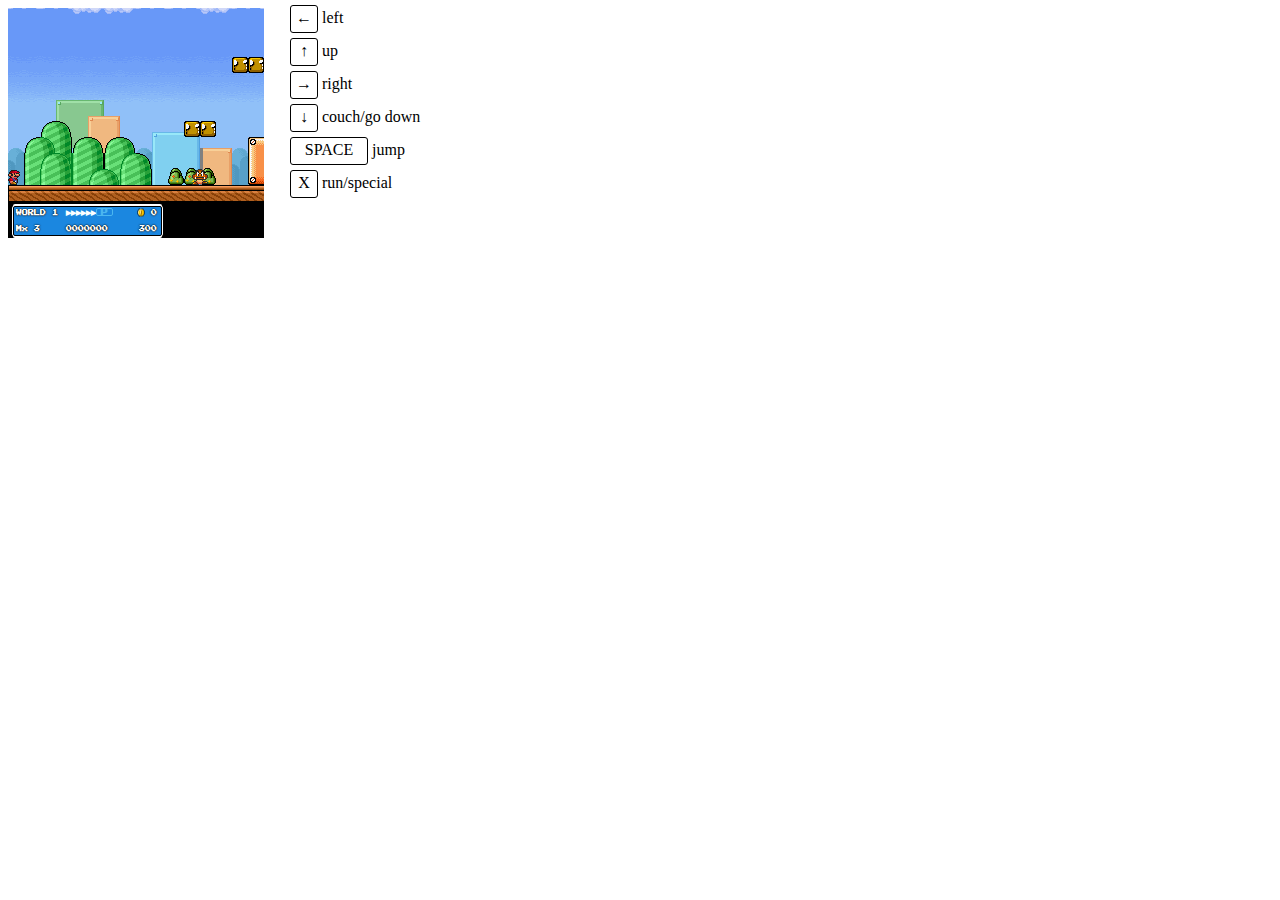
<file: index.html>
<!DOCTYPE html>
<html lang="fr" xml:lang="fr" xmlns="http://www.w3.org/1999/xhtml">
  <head>
    <meta content="text/html; charset=UTF-8" http-equiv="content-type" />
    <title>test</title>
    <link rel="stylesheet" type="text/css" media="screen" href="itsme.css" />
    <script type="text/javascript" src="jquery-1.4.1.min.js"></script>
    <style type="text/css">

</style>
<script type="text/javascript">

  var _gaq = _gaq || [];
  _gaq.push(['_setAccount', 'UA-30865143-1']);
  _gaq.push(['_setDomainName', 'cedricrey.fr']);
  _gaq.push(['_trackPageview']);

  (function() {
    var ga = document.createElement('script'); ga.type = 'text/javascript'; ga.async = true;
    ga.src = ('https:' == document.location.protocol ? 'https://ssl' : 'http://www') + '.google-analytics.com/ga.js';
    var s = document.getElementsByTagName('script')[0]; s.parentNode.insertBefore(ga, s);
  })();

</script>
</head>
  <body>
  	
    <span id="infoMario" style="position:fixed;top:0;left:0;background-color:#FFF;"></span>
  	
  		<!--<div style="padding-top: 50px;">
    	<span id="marioMove"><span id="mario"></span></span>
	    </div>
	    -->
	<div class="body"></div>
	<div class="gameInfo">
		<span class="key">&#8592;</span> left <br />
		<span class="key">&#8593;</span> up <br />
		<span class="key">&#8594;</span> right <br />
		<span class="key">&#8595;</span> couch/go down <br />
		<span class="key spacebar">SPACE</span> jump <br />
		<span class="key">X</span> run/special <br />
	</div>
    <script type="text/javascript" src="itstarts.js"></script>
  </body>
</html>
</file>
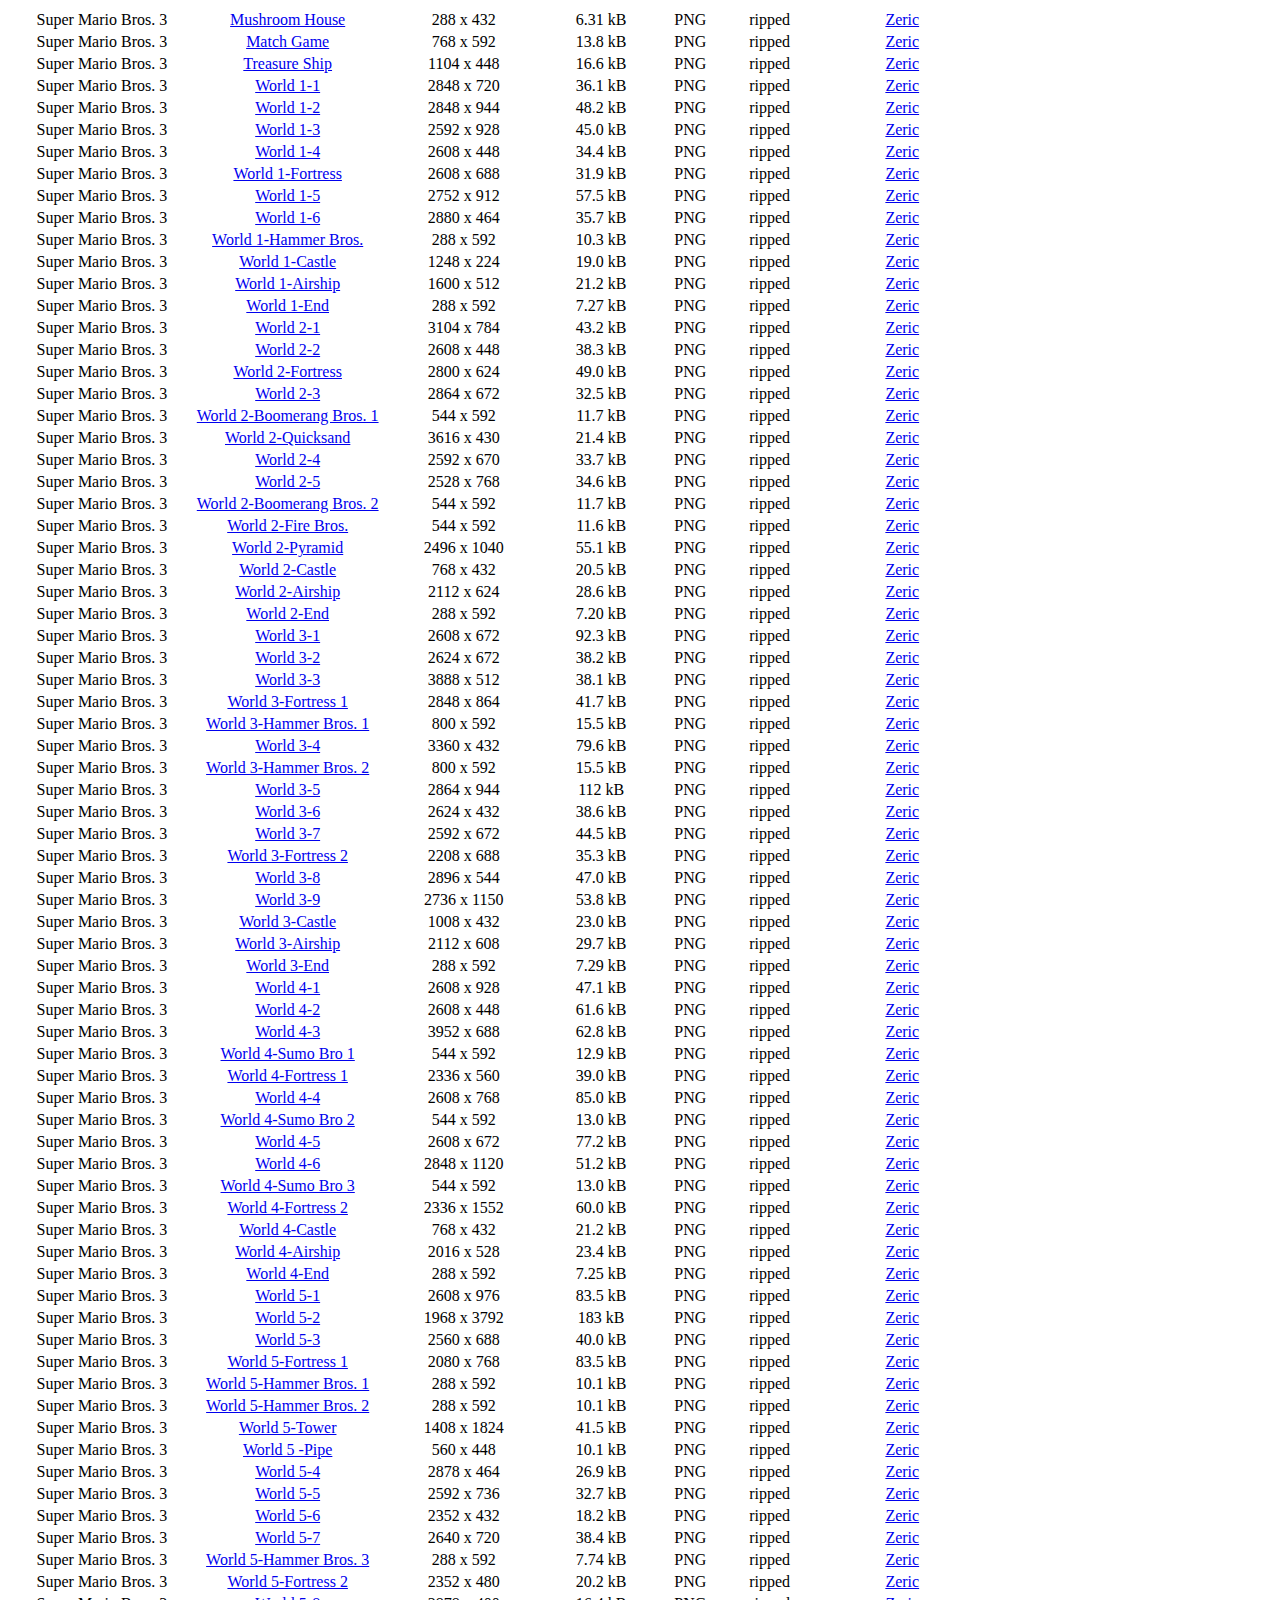
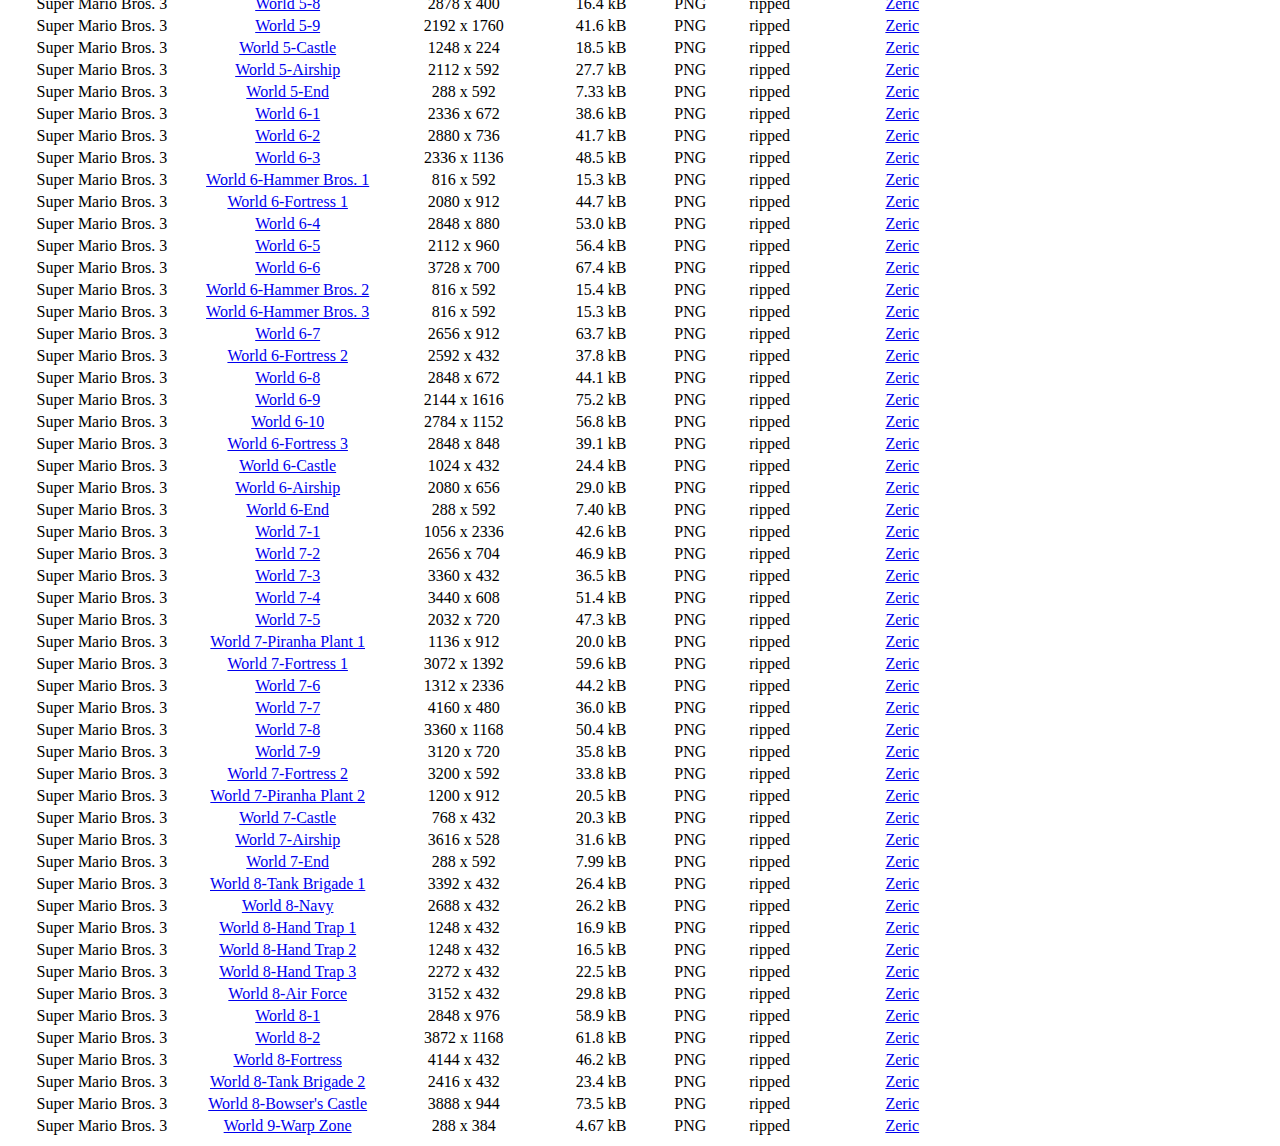
<file: ressources/mapsIMG.html>
<html>
<head>
<base href="http://www.vgmaps.com/Atlas/SuperNES/" target="_blank" />
</head>
<body>
<table>
<tr>
<td align="CENTER" width="19%">Super Mario Bros. 3</td>
<td align="CENTER" width="19%">
  <a href="SuperMarioAll-Stars-SuperMarioBros3-MushroomHouse.png">Mushroom House</a></td>
<td align="CENTER" width="17%">288 x 432</td>
<td align="CENTER" width="11%">6.31 kB</td>
<td align="CENTER" width="7%">PNG</td>
<td align="CENTER" width="9%">ripped</td>
<td align="CENTER" width="18%">
  <a href="mailto:zeric (at) xrs.net?subject=VGMaps.com">Zeric</a></td>
</tr>
<tr>
  <td align="CENTER" width="19%">Super Mario Bros. 3</td>
  <td align="CENTER" width="19%">
    <a href="SuperMarioAll-Stars-SuperMarioBros3-MatchGame.png">Match Game</a></td>
  <td align="CENTER" width="17%">768 x 592</td>
  <td align="CENTER" width="11%">13.8 kB</td>
  <td align="CENTER" width="7%">PNG</td>
  <td align="CENTER" width="9%">ripped</td>
  <td align="CENTER" width="18%">
    <a href="mailto:zeric (at) xrs.net?subject=VGMaps.com">Zeric</a></td>
</tr>
<tr>
  <td align="CENTER" width="19%">Super Mario Bros. 3</td>
  <td align="CENTER" width="19%">
    <a href="SuperMarioAll-Stars-SuperMarioBros3-TreasureShip.png">Treasure Ship</a></td>
  <td align="CENTER" width="17%">1104 x 448</td>
  <td align="CENTER" width="11%">16.6 kB</td>
  <td align="CENTER" width="7%">PNG</td>
  <td align="CENTER" width="9%">ripped</td>
  <td align="CENTER" width="18%">
    <a href="mailto:zeric (at) xrs.net?subject=VGMaps.com">Zeric</a></td>
</tr>
<tr>
  <td align="CENTER" width="19%">Super Mario Bros. 3</td>
  <td align="CENTER" width="19%">
    <a href="SuperMarioAll-Stars-SuperMarioBros3-World1-1.png">World 1-1</a></td>
  <td align="CENTER" width="17%">2848 x 720</td>
  <td align="CENTER" width="11%">36.1 kB</td>
  <td align="CENTER" width="7%">PNG</td>
  <td align="CENTER" width="9%">ripped</td>
  <td align="CENTER" width="18%">
    <a href="mailto:zeric (at) xrs.net?subject=VGMaps.com">Zeric</a></td>
</tr>
<tr>
  <td align="CENTER" width="19%">Super Mario Bros. 3</td>
  <td align="CENTER" width="19%">
    <a href="SuperMarioAll-Stars-SuperMarioBros3-World1-2.png">World 1-2</a></td>
  <td align="CENTER" width="17%">2848 x 944</td>
  <td align="CENTER" width="11%">48.2 kB</td>
  <td align="CENTER" width="7%">PNG</td>
  <td align="CENTER" width="9%">ripped</td>
  <td align="CENTER" width="18%">
    <a href="mailto:zeric (at) xrs.net?subject=VGMaps.com">Zeric</a></td>
</tr>
<tr>
  <td align="CENTER" width="19%">Super Mario Bros. 3</td>
  <td align="CENTER" width="19%">
    <a href="SuperMarioAll-Stars-SuperMarioBros3-World1-3.png">World 1-3</a></td>
  <td align="CENTER" width="17%">2592 x 928</td>
  <td align="CENTER" width="11%">45.0 kB</td>
  <td align="CENTER" width="7%">PNG</td>
  <td align="CENTER" width="9%">ripped</td>
  <td align="CENTER" width="18%">
    <a href="mailto:zeric (at) xrs.net?subject=VGMaps.com">Zeric</a></td>
</tr>
<tr>
  <td align="CENTER" width="19%">Super Mario Bros. 3</td>
  <td align="CENTER" width="19%">
    <a href="SuperMarioAll-Stars-SuperMarioBros3-World1-4.png">World 1-4</a></td>
  <td align="CENTER" width="17%">2608 x 448</td>
  <td align="CENTER" width="11%">34.4 kB</td>
  <td align="CENTER" width="7%">PNG</td>
  <td align="CENTER" width="9%">ripped</td>
  <td align="CENTER" width="18%">
    <a href="mailto:zeric (at) xrs.net?subject=VGMaps.com">Zeric</a></td>
</tr>
<tr>
  <td align="CENTER" width="19%">Super Mario Bros. 3</td>
  <td align="CENTER" width="19%">
    <a href="SuperMarioAll-Stars-SuperMarioBros3-World1-Fortress.png">World 1-Fortress</a></td>
  <td align="CENTER" width="17%">2608 x 688</td>
  <td align="CENTER" width="11%">31.9 kB</td>
  <td align="CENTER" width="7%">PNG</td>
  <td align="CENTER" width="9%">ripped</td>
  <td align="CENTER" width="18%">
    <a href="mailto:zeric (at) xrs.net?subject=VGMaps.com">Zeric</a></td>
</tr>
<tr>
  <td align="CENTER" width="19%">Super Mario Bros. 3</td>
  <td align="CENTER" width="19%">
    <a href="SuperMarioAll-Stars-SuperMarioBros3-World1-5.png">World 1-5</a></td>
  <td align="CENTER" width="17%">2752 x 912</td>
  <td align="CENTER" width="11%">57.5 kB</td>
  <td align="CENTER" width="7%">PNG</td>
  <td align="CENTER" width="9%">ripped</td>
  <td align="CENTER" width="18%">
    <a href="mailto:zeric (at) xrs.net?subject=VGMaps.com">Zeric</a></td>
</tr>
<tr>
  <td align="CENTER" width="19%">Super Mario Bros. 3</td>
  <td align="CENTER" width="19%">
    <a href="SuperMarioAll-Stars-SuperMarioBros3-World1-6.png">World 1-6</a></td>
  <td align="CENTER" width="17%">2880 x 464</td>
  <td align="CENTER" width="11%">35.7 kB</td>
  <td align="CENTER" width="7%">PNG</td>
  <td align="CENTER" width="9%">ripped</td>
  <td align="CENTER" width="18%">
    <a href="mailto:zeric (at) xrs.net?subject=VGMaps.com">Zeric</a></td>
</tr>
<tr>
  <td align="CENTER" width="19%">Super Mario Bros. 3</td>
  <td align="CENTER" width="19%">
    <a href="SuperMarioAll-Stars-SuperMarioBros3-World1-HammerBros.png">World 1-Hammer Bros.</a></td>
  <td align="CENTER" width="17%">288 x 592</td>
  <td align="CENTER" width="11%">10.3 kB</td>
  <td align="CENTER" width="7%">PNG</td>
  <td align="CENTER" width="9%">ripped</td>
  <td align="CENTER" width="18%">
    <a href="mailto:zeric (at) xrs.net?subject=VGMaps.com">Zeric</a></td>
</tr>
<tr>
  <td align="CENTER" width="19%">Super Mario Bros. 3</td>
  <td align="CENTER" width="19%">
    <a href="SuperMarioAll-Stars-SuperMarioBros3-World1-Castle.png">World 1-Castle</a></td>
  <td align="CENTER" width="17%">1248 x 224</td>
  <td align="CENTER" width="11%">19.0 kB</td>
  <td align="CENTER" width="7%">PNG</td>
  <td align="CENTER" width="9%">ripped</td>
  <td align="CENTER" width="18%">
    <a href="mailto:zeric (at) xrs.net?subject=VGMaps.com">Zeric</a></td>
</tr>
<tr>
  <td align="CENTER" width="19%">Super Mario Bros. 3</td>
  <td align="CENTER" width="19%">
    <a href="SuperMarioAll-Stars-SuperMarioBros3-World1-Airship.png">World 1-Airship</a></td>
  <td align="CENTER" width="17%">1600 x 512</td>
  <td align="CENTER" width="11%">21.2 kB</td>
  <td align="CENTER" width="7%">PNG</td>
  <td align="CENTER" width="9%">ripped</td>
  <td align="CENTER" width="18%">
    <a href="mailto:zeric (at) xrs.net?subject=VGMaps.com">Zeric</a></td>
</tr>
<tr>
  <td align="CENTER" width="19%">Super Mario Bros. 3</td>
  <td align="CENTER" width="19%">
    <a href="SuperMarioAll-Stars-SuperMarioBros3-World1-End.png">World 1-End</a></td>
  <td align="CENTER" width="17%">288 x 592</td>
  <td align="CENTER" width="11%">7.27 kB</td>
  <td align="CENTER" width="7%">PNG</td>
  <td align="CENTER" width="9%">ripped</td>
  <td align="CENTER" width="18%">
    <a href="mailto:zeric (at) xrs.net?subject=VGMaps.com">Zeric</a></td>
</tr>
<tr>
  <td align="CENTER" width="19%">Super Mario Bros. 3</td>
  <td align="CENTER" width="19%">
    <a href="SuperMarioAll-Stars-SuperMarioBros3-World2-1.png">World 2-1</a></td>
  <td align="CENTER" width="17%">3104 x 784</td>
  <td align="CENTER" width="11%">43.2 kB</td>
  <td align="CENTER" width="7%">PNG</td>
  <td align="CENTER" width="9%">ripped</td>
  <td align="CENTER" width="18%">
    <a href="mailto:zeric (at) xrs.net?subject=VGMaps.com">Zeric</a></td>
</tr>
<tr>
  <td align="CENTER" width="19%">Super Mario Bros. 3</td>
  <td align="CENTER" width="19%">
    <a href="SuperMarioAll-Stars-SuperMarioBros3-World2-2.png">World 2-2</a></td>
  <td align="CENTER" width="17%">2608 x 448</td>
  <td align="CENTER" width="11%">38.3 kB</td>
  <td align="CENTER" width="7%">PNG</td>
  <td align="CENTER" width="9%">ripped</td>
  <td align="CENTER" width="18%">
    <a href="mailto:zeric (at) xrs.net?subject=VGMaps.com">Zeric</a></td>
</tr>
<tr>
  <td align="CENTER" width="19%">Super Mario Bros. 3</td>
  <td align="CENTER" width="19%">
    <a href="SuperMarioAll-Stars-SuperMarioBros3-World2-Fortress.png">World 2-Fortress</a></td>
  <td align="CENTER" width="17%">2800 x 624</td>
  <td align="CENTER" width="11%">49.0 kB</td>
  <td align="CENTER" width="7%">PNG</td>
  <td align="CENTER" width="9%">ripped</td>
  <td align="CENTER" width="18%">
    <a href="mailto:zeric (at) xrs.net?subject=VGMaps.com">Zeric</a></td>
</tr>
<tr>
  <td align="CENTER" width="19%">Super Mario Bros. 3</td>
  <td align="CENTER" width="19%">
    <a href="SuperMarioAll-Stars-SuperMarioBros3-World2-3.png">World 2-3</a></td>
  <td align="CENTER" width="17%">2864 x 672</td>
  <td align="CENTER" width="11%">32.5 kB</td>
  <td align="CENTER" width="7%">PNG</td>
  <td align="CENTER" width="9%">ripped</td>
  <td align="CENTER" width="18%">
    <a href="mailto:zeric (at) xrs.net?subject=VGMaps.com">Zeric</a></td>
</tr>
<tr>
  <td align="CENTER" width="19%">Super Mario Bros. 3</td>
  <td align="CENTER" width="19%">
    <a href="SuperMarioAll-Stars-SuperMarioBros3-World2-BoomerangBros1.png">World 2-Boomerang Bros. 1</a></td>
  <td align="CENTER" width="17%">544 x 592</td>
  <td align="CENTER" width="11%">11.7 kB</td>
  <td align="CENTER" width="7%">PNG</td>
  <td align="CENTER" width="9%">ripped</td>
  <td align="CENTER" width="18%">
    <a href="mailto:zeric (at) xrs.net?subject=VGMaps.com">Zeric</a></td>
</tr>
<tr>
  <td align="CENTER" width="19%">Super Mario Bros. 3</td>
  <td align="CENTER" width="19%">
    <a href="SuperMarioAll-Stars-SuperMarioBros3-World2-Quicksand.png">World 2-Quicksand</a></td>
  <td align="CENTER" width="17%">3616 x 430</td>
  <td align="CENTER" width="11%">21.4 kB</td>
  <td align="CENTER" width="7%">PNG</td>
  <td align="CENTER" width="9%">ripped</td>
  <td align="CENTER" width="18%">
    <a href="mailto:zeric (at) xrs.net?subject=VGMaps.com">Zeric</a></td>
</tr>
<tr>
  <td align="CENTER" width="19%">Super Mario Bros. 3</td>
  <td align="CENTER" width="19%">
    <a href="SuperMarioAll-Stars-SuperMarioBros3-World2-4.png">World 2-4</a></td>
  <td align="CENTER" width="17%">2592 x 670</td>
  <td align="CENTER" width="11%">33.7 kB</td>
  <td align="CENTER" width="7%">PNG</td>
  <td align="CENTER" width="9%">ripped</td>
  <td align="CENTER" width="18%">
    <a href="mailto:zeric (at) xrs.net?subject=VGMaps.com">Zeric</a></td>
</tr>
<tr>
  <td align="CENTER" width="19%">Super Mario Bros. 3</td>
  <td align="CENTER" width="19%">
    <a href="SuperMarioAll-Stars-SuperMarioBros3-World2-5.png">World 2-5</a></td>
  <td align="CENTER" width="17%">2528 x 768</td>
  <td align="CENTER" width="11%">34.6 kB</td>
  <td align="CENTER" width="7%">PNG</td>
  <td align="CENTER" width="9%">ripped</td>
  <td align="CENTER" width="18%">
    <a href="mailto:zeric (at) xrs.net?subject=VGMaps.com">Zeric</a></td>
</tr>
<tr>
  <td align="CENTER" width="19%">Super Mario Bros. 3</td>
  <td align="CENTER" width="19%">
    <a href="SuperMarioAll-Stars-SuperMarioBros3-World2-BoomerangBros2.png">World 2-Boomerang Bros. 2</a></td>
  <td align="CENTER" width="17%">544 x 592</td>
  <td align="CENTER" width="11%">11.7 kB</td>
  <td align="CENTER" width="7%">PNG</td>
  <td align="CENTER" width="9%">ripped</td>
  <td align="CENTER" width="18%">
    <a href="mailto:zeric (at) xrs.net?subject=VGMaps.com">Zeric</a></td>
</tr>
<tr>
  <td align="CENTER" width="19%">Super Mario Bros. 3</td>
  <td align="CENTER" width="19%">
    <a href="SuperMarioAll-Stars-SuperMarioBros3-World2-FireBros.png">World 2-Fire Bros.</a></td>
  <td align="CENTER" width="17%">544 x 592</td>
  <td align="CENTER" width="11%">11.6 kB</td>
  <td align="CENTER" width="7%">PNG</td>
  <td align="CENTER" width="9%">ripped</td>
  <td align="CENTER" width="18%">
    <a href="mailto:zeric (at) xrs.net?subject=VGMaps.com">Zeric</a></td>
</tr>
<tr>
  <td align="CENTER" width="19%">Super Mario Bros. 3</td>
  <td align="CENTER" width="19%">
    <a href="SuperMarioAll-Stars-SuperMarioBros3-World2-Pyramid.png">World 2-Pyramid</a></td>
  <td align="CENTER" width="17%">2496 x 1040</td>
  <td align="CENTER" width="11%">55.1 kB</td>
  <td align="CENTER" width="7%">PNG</td>
  <td align="CENTER" width="9%">ripped</td>
  <td align="CENTER" width="18%">
    <a href="mailto:zeric (at) xrs.net?subject=VGMaps.com">Zeric</a></td>
</tr>
<tr>
  <td align="CENTER" width="19%">Super Mario Bros. 3</td>
  <td align="CENTER" width="19%">
    <a href="SuperMarioAll-Stars-SuperMarioBros3-World2-Castle.png">World 2-Castle</a></td>
  <td align="CENTER" width="17%">768 x 432</td>
  <td align="CENTER" width="11%">20.5 kB</td>
  <td align="CENTER" width="7%">PNG</td>
  <td align="CENTER" width="9%">ripped</td>
  <td align="CENTER" width="18%">
    <a href="mailto:zeric (at) xrs.net?subject=VGMaps.com">Zeric</a></td>
</tr>
<tr>
  <td align="CENTER" width="19%">Super Mario Bros. 3</td>
  <td align="CENTER" width="19%">
    <a href="SuperMarioAll-Stars-SuperMarioBros3-World2-Airship.png">World 2-Airship</a></td>
  <td align="CENTER" width="17%">2112 x 624</td>
  <td align="CENTER" width="11%">28.6 kB</td>
  <td align="CENTER" width="7%">PNG</td>
  <td align="CENTER" width="9%">ripped</td>
  <td align="CENTER" width="18%">
    <a href="mailto:zeric (at) xrs.net?subject=VGMaps.com">Zeric</a></td>
</tr>
<tr>
  <td align="CENTER" width="19%">Super Mario Bros. 3</td>
  <td align="CENTER" width="19%">
    <a href="SuperMarioAll-Stars-SuperMarioBros3-World2-End.png">World 2-End</a></td>
  <td align="CENTER" width="17%">288 x 592</td>
  <td align="CENTER" width="11%">7.20 kB</td>
  <td align="CENTER" width="7%">PNG</td>
  <td align="CENTER" width="9%">ripped</td>
  <td align="CENTER" width="18%">
    <a href="mailto:zeric (at) xrs.net?subject=VGMaps.com">Zeric</a></td>
</tr>
<tr>
  <td align="CENTER" width="19%">Super Mario Bros. 3</td>
  <td align="CENTER" width="19%">
    <a href="SuperMarioAll-Stars-SuperMarioBros3-World3-1.png">World 3-1</a></td>
  <td align="CENTER" width="17%">2608 x 672</td>
  <td align="CENTER" width="11%">92.3 kB</td>
  <td align="CENTER" width="7%">PNG</td>
  <td align="CENTER" width="9%">ripped</td>
  <td align="CENTER" width="18%">
    <a href="mailto:zeric (at) xrs.net?subject=VGMaps.com">Zeric</a></td>
</tr>
<tr>
  <td align="CENTER" width="19%">Super Mario Bros. 3</td>
  <td align="CENTER" width="19%">
    <a href="SuperMarioAll-Stars-SuperMarioBros3-World3-2.png">World 3-2</a></td>
  <td align="CENTER" width="17%">2624 x 672</td>
  <td align="CENTER" width="11%">38.2 kB</td>
  <td align="CENTER" width="7%">PNG</td>
  <td align="CENTER" width="9%">ripped</td>
  <td align="CENTER" width="18%">
    <a href="mailto:zeric (at) xrs.net?subject=VGMaps.com">Zeric</a></td>
</tr>
<tr>
  <td align="CENTER" width="19%">Super Mario Bros. 3</td>
  <td align="CENTER" width="19%">
    <a href="SuperMarioAll-Stars-SuperMarioBros3-World3-3.png">World 3-3</a></td>
  <td align="CENTER" width="17%">3888 x 512</td>
  <td align="CENTER" width="11%">38.1 kB</td>
  <td align="CENTER" width="7%">PNG</td>
  <td align="CENTER" width="9%">ripped</td>
  <td align="CENTER" width="18%">
    <a href="mailto:zeric (at) xrs.net?subject=VGMaps.com">Zeric</a></td>
</tr>
<tr>
  <td align="CENTER" width="19%">Super Mario Bros. 3</td>
  <td align="CENTER" width="19%">
    <a href="SuperMarioAll-Stars-SuperMarioBros3-World3-Fortress1.png">World 3-Fortress 1</a></td>
  <td align="CENTER" width="17%">2848 x 864</td>
  <td align="CENTER" width="11%">41.7 kB</td>
  <td align="CENTER" width="7%">PNG</td>
  <td align="CENTER" width="9%">ripped</td>
  <td align="CENTER" width="18%">
    <a href="mailto:zeric (at) xrs.net?subject=VGMaps.com">Zeric</a></td>
</tr>
<tr>
  <td align="CENTER" width="19%">Super Mario Bros. 3</td>
  <td align="CENTER" width="19%">
    <a href="SuperMarioAll-Stars-SuperMarioBros3-World3-HammerBros1.png">World 3-Hammer Bros. 1</a></td>
  <td align="CENTER" width="17%">800 x 592</td>
  <td align="CENTER" width="11%">15.5 kB</td>
  <td align="CENTER" width="7%">PNG</td>
  <td align="CENTER" width="9%">ripped</td>
  <td align="CENTER" width="18%">
    <a href="mailto:zeric (at) xrs.net?subject=VGMaps.com">Zeric</a></td>
</tr>
<tr>
  <td align="CENTER" width="19%">Super Mario Bros. 3</td>
  <td align="CENTER" width="19%">
    <a href="SuperMarioAll-Stars-SuperMarioBros3-World3-4.png">World 3-4</a></td>
  <td align="CENTER" width="17%">3360 x 432</td>
  <td align="CENTER" width="11%">79.6 kB</td>
  <td align="CENTER" width="7%">PNG</td>
  <td align="CENTER" width="9%">ripped</td>
  <td align="CENTER" width="18%">
    <a href="mailto:zeric (at) xrs.net?subject=VGMaps.com">Zeric</a></td>
</tr>
<tr>
  <td align="CENTER" width="19%">Super Mario Bros. 3</td>
  <td align="CENTER" width="19%">
    <a href="SuperMarioAll-Stars-SuperMarioBros3-World3-HammerBros2.png">World 3-Hammer Bros. 2</a></td>
  <td align="CENTER" width="17%">800 x 592</td>
  <td align="CENTER" width="11%">15.5 kB</td>
  <td align="CENTER" width="7%">PNG</td>
  <td align="CENTER" width="9%">ripped</td>
  <td align="CENTER" width="18%">
    <a href="mailto:zeric (at) xrs.net?subject=VGMaps.com">Zeric</a></td>
</tr>
<tr>
  <td align="CENTER" width="19%">Super Mario Bros. 3</td>
  <td align="CENTER" width="19%">
    <a href="SuperMarioAll-Stars-SuperMarioBros3-World3-5.png">World 3-5</a></td>
  <td align="CENTER" width="17%">2864 x 944</td>
  <td align="CENTER" width="11%">112 kB</td>
  <td align="CENTER" width="7%">PNG</td>
  <td align="CENTER" width="9%">ripped</td>
  <td align="CENTER" width="18%">
    <a href="mailto:zeric (at) xrs.net?subject=VGMaps.com">Zeric</a></td>
</tr>
<tr>
  <td align="CENTER" width="19%">Super Mario Bros. 3</td>
  <td align="CENTER" width="19%">
    <a href="SuperMarioAll-Stars-SuperMarioBros3-World3-6.png">World 3-6</a></td>
  <td align="CENTER" width="17%">2624 x 432</td>
  <td align="CENTER" width="11%">38.6 kB</td>
  <td align="CENTER" width="7%">PNG</td>
  <td align="CENTER" width="9%">ripped</td>
  <td align="CENTER" width="18%">
    <a href="mailto:zeric (at) xrs.net?subject=VGMaps.com">Zeric</a></td>
</tr>
<tr>
  <td align="CENTER" width="19%">Super Mario Bros. 3</td>
  <td align="CENTER" width="19%">
    <a href="SuperMarioAll-Stars-SuperMarioBros3-World3-7.png">World 3-7</a></td>
  <td align="CENTER" width="17%">2592 x 672</td>
  <td align="CENTER" width="11%">44.5 kB</td>
  <td align="CENTER" width="7%">PNG</td>
  <td align="CENTER" width="9%">ripped</td>
  <td align="CENTER" width="18%">
    <a href="mailto:zeric (at) xrs.net?subject=VGMaps.com">Zeric</a></td>
</tr>
<tr>
  <td align="CENTER" width="19%">Super Mario Bros. 3</td>
  <td align="CENTER" width="19%">
    <a href="SuperMarioAll-Stars-SuperMarioBros3-World3-Fortress2.png">World 3-Fortress 2</a></td>
  <td align="CENTER" width="17%">2208 x 688</td>
  <td align="CENTER" width="11%">35.3 kB</td>
  <td align="CENTER" width="7%">PNG</td>
  <td align="CENTER" width="9%">ripped</td>
  <td align="CENTER" width="18%">
    <a href="mailto:zeric (at) xrs.net?subject=VGMaps.com">Zeric</a></td>
</tr>
<tr>
  <td align="CENTER" width="19%">Super Mario Bros. 3</td>
  <td align="CENTER" width="19%">
    <a href="SuperMarioAll-Stars-SuperMarioBros3-World3-8.png">World 3-8</a></td>
  <td align="CENTER" width="17%">2896 x 544</td>
  <td align="CENTER" width="11%">47.0 kB</td>
  <td align="CENTER" width="7%">PNG</td>
  <td align="CENTER" width="9%">ripped</td>
  <td align="CENTER" width="18%">
    <a href="mailto:zeric (at) xrs.net?subject=VGMaps.com">Zeric</a></td>
</tr>
<tr>
  <td align="CENTER" width="19%">Super Mario Bros. 3</td>
  <td align="CENTER" width="19%">
    <a href="SuperMarioAll-Stars-SuperMarioBros3-World3-9.png">World 3-9</a></td>
  <td align="CENTER" width="17%">2736 x 1150</td>
  <td align="CENTER" width="11%">53.8 kB</td>
  <td align="CENTER" width="7%">PNG</td>
  <td align="CENTER" width="9%">ripped</td>
  <td align="CENTER" width="18%">
    <a href="mailto:zeric (at) xrs.net?subject=VGMaps.com">Zeric</a></td>
</tr>
<tr>
  <td align="CENTER" width="19%">Super Mario Bros. 3</td>
  <td align="CENTER" width="19%">
    <a href="SuperMarioAll-Stars-SuperMarioBros3-World3-Castle.png">World 3-Castle</a></td>
  <td align="CENTER" width="17%">1008 x 432</td>
  <td align="CENTER" width="11%">23.0 kB</td>
  <td align="CENTER" width="7%">PNG</td>
  <td align="CENTER" width="9%">ripped</td>
  <td align="CENTER" width="18%">
    <a href="mailto:zeric (at) xrs.net?subject=VGMaps.com">Zeric</a></td>
</tr>
<tr>
  <td align="CENTER" width="19%">Super Mario Bros. 3</td>
  <td align="CENTER" width="19%">
    <a href="SuperMarioAll-Stars-SuperMarioBros3-World3-Airship.png">World 3-Airship</a></td>
  <td align="CENTER" width="17%">2112 x 608</td>
  <td align="CENTER" width="11%">29.7 kB</td>
  <td align="CENTER" width="7%">PNG</td>
  <td align="CENTER" width="9%">ripped</td>
  <td align="CENTER" width="18%">
    <a href="mailto:zeric (at) xrs.net?subject=VGMaps.com">Zeric</a></td>
</tr>
<tr>
  <td align="CENTER" width="19%">Super Mario Bros. 3</td>
  <td align="CENTER" width="19%">
    <a href="SuperMarioAll-Stars-SuperMarioBros3-World3-End.png">World 3-End</a></td>
  <td align="CENTER" width="17%">288 x 592</td>
  <td align="CENTER" width="11%">7.29 kB</td>
  <td align="CENTER" width="7%">PNG</td>
  <td align="CENTER" width="9%">ripped</td>
  <td align="CENTER" width="18%">
    <a href="mailto:zeric (at) xrs.net?subject=VGMaps.com">Zeric</a></td>
</tr>
<tr>
  <td align="CENTER" width="19%">Super Mario Bros. 3</td>
  <td align="CENTER" width="19%">
    <a href="SuperMarioAll-Stars-SuperMarioBros3-World4-1.png">World 4-1</a></td>
  <td align="CENTER" width="17%">2608 x 928</td>
  <td align="CENTER" width="11%">47.1 kB</td>
  <td align="CENTER" width="7%">PNG</td>
  <td align="CENTER" width="9%">ripped</td>
  <td align="CENTER" width="18%">
    <a href="mailto:zeric (at) xrs.net?subject=VGMaps.com">Zeric</a></td>
</tr>
<tr>
  <td align="CENTER" width="19%">Super Mario Bros. 3</td>
  <td align="CENTER" width="19%">
    <a href="SuperMarioAll-Stars-SuperMarioBros3-World4-2.png">World 4-2</a></td>
  <td align="CENTER" width="17%">2608 x 448</td>
  <td align="CENTER" width="11%">61.6 kB</td>
  <td align="CENTER" width="7%">PNG</td>
  <td align="CENTER" width="9%">ripped</td>
  <td align="CENTER" width="18%">
    <a href="mailto:zeric (at) xrs.net?subject=VGMaps.com">Zeric</a></td>
</tr>
<tr>
  <td align="CENTER" width="19%">Super Mario Bros. 3</td>
  <td align="CENTER" width="19%">
    <a href="SuperMarioAll-Stars-SuperMarioBros3-World4-3.png">World 4-3</a></td>
  <td align="CENTER" width="17%">3952 x 688</td>
  <td align="CENTER" width="11%">62.8 kB</td>
  <td align="CENTER" width="7%">PNG</td>
  <td align="CENTER" width="9%">ripped</td>
  <td align="CENTER" width="18%">
    <a href="mailto:zeric (at) xrs.net?subject=VGMaps.com">Zeric</a></td>
</tr>
<tr>
  <td align="CENTER" width="19%">Super Mario Bros. 3</td>
  <td align="CENTER" width="19%">
    <a href="SuperMarioAll-Stars-SuperMarioBros3-World4-SumoBro1.png">World 4-Sumo Bro 1</a></td>
  <td align="CENTER" width="17%">544 x 592</td>
  <td align="CENTER" width="11%">12.9 kB</td>
  <td align="CENTER" width="7%">PNG</td>
  <td align="CENTER" width="9%">ripped</td>
  <td align="CENTER" width="18%">
    <a href="mailto:zeric (at) xrs.net?subject=VGMaps.com">Zeric</a></td>
</tr>
<tr>
  <td align="CENTER" width="19%">Super Mario Bros. 3</td>
  <td align="CENTER" width="19%">
    <a href="SuperMarioAll-Stars-SuperMarioBros3-World4-Fortress1.png">World 4-Fortress 1</a></td>
  <td align="CENTER" width="17%">2336 x 560</td>
  <td align="CENTER" width="11%">39.0 kB</td>
  <td align="CENTER" width="7%">PNG</td>
  <td align="CENTER" width="9%">ripped</td>
  <td align="CENTER" width="18%">
    <a href="mailto:zeric (at) xrs.net?subject=VGMaps.com">Zeric</a></td>
</tr>
<tr>
  <td align="CENTER" width="19%">Super Mario Bros. 3</td>
  <td align="CENTER" width="19%">
    <a href="SuperMarioAll-Stars-SuperMarioBros3-World4-4.png">World 4-4</a></td>
  <td align="CENTER" width="17%">2608 x 768</td>
  <td align="CENTER" width="11%">85.0 kB</td>
  <td align="CENTER" width="7%">PNG</td>
  <td align="CENTER" width="9%">ripped</td>
  <td align="CENTER" width="18%">
    <a href="mailto:zeric (at) xrs.net?subject=VGMaps.com">Zeric</a></td>
</tr>
<tr>
  <td align="CENTER" width="19%">Super Mario Bros. 3</td>
  <td align="CENTER" width="19%">
    <a href="SuperMarioAll-Stars-SuperMarioBros3-World4-SumoBro2.png">World 4-Sumo Bro 2</a></td>
  <td align="CENTER" width="17%">544 x 592</td>
  <td align="CENTER" width="11%">13.0 kB</td>
  <td align="CENTER" width="7%">PNG</td>
  <td align="CENTER" width="9%">ripped</td>
  <td align="CENTER" width="18%">
    <a href="mailto:zeric (at) xrs.net?subject=VGMaps.com">Zeric</a></td>
</tr>
<tr>
  <td align="CENTER" width="19%">Super Mario Bros. 3</td>
  <td align="CENTER" width="19%">
    <a href="SuperMarioAll-Stars-SuperMarioBros3-World4-5.png">World 4-5</a></td>
  <td align="CENTER" width="17%">2608 x 672</td>
  <td align="CENTER" width="11%">77.2 kB</td>
  <td align="CENTER" width="7%">PNG</td>
  <td align="CENTER" width="9%">ripped</td>
  <td align="CENTER" width="18%">
    <a href="mailto:zeric (at) xrs.net?subject=VGMaps.com">Zeric</a></td>
</tr>
<tr>
  <td align="CENTER" width="19%">Super Mario Bros. 3</td>
  <td align="CENTER" width="19%">
    <a href="SuperMarioAll-Stars-SuperMarioBros3-World4-6.png">World 4-6</a></td>
  <td align="CENTER" width="17%">2848 x 1120</td>
  <td align="CENTER" width="11%">51.2 kB</td>
  <td align="CENTER" width="7%">PNG</td>
  <td align="CENTER" width="9%">ripped</td>
  <td align="CENTER" width="18%">
    <a href="mailto:zeric (at) xrs.net?subject=VGMaps.com">Zeric</a></td>
</tr>
<tr>
  <td align="CENTER" width="19%">Super Mario Bros. 3</td>
  <td align="CENTER" width="19%">
    <a href="SuperMarioAll-Stars-SuperMarioBros3-World4-SumoBro3.png">World 4-Sumo Bro 3</a></td>
  <td align="CENTER" width="17%">544 x 592</td>
  <td align="CENTER" width="11%">13.0 kB</td>
  <td align="CENTER" width="7%">PNG</td>
  <td align="CENTER" width="9%">ripped</td>
  <td align="CENTER" width="18%">
    <a href="mailto:zeric (at) xrs.net?subject=VGMaps.com">Zeric</a></td>
</tr>
<tr>
  <td align="CENTER" width="19%">Super Mario Bros. 3</td>
  <td align="CENTER" width="19%">
    <a href="SuperMarioAll-Stars-SuperMarioBros3-World4-Fortress2.png">World 4-Fortress 2</a></td>
  <td align="CENTER" width="17%">2336 x 1552</td>
  <td align="CENTER" width="11%">60.0 kB</td>
  <td align="CENTER" width="7%">PNG</td>
  <td align="CENTER" width="9%">ripped</td>
  <td align="CENTER" width="18%">
    <a href="mailto:zeric (at) xrs.net?subject=VGMaps.com">Zeric</a></td>
</tr>
<tr>
  <td align="CENTER" width="19%">Super Mario Bros. 3</td>
  <td align="CENTER" width="19%">
    <a href="SuperMarioAll-Stars-SuperMarioBros3-World4-Castle.png">World 4-Castle</a></td>
  <td align="CENTER" width="17%">768 x 432</td>
  <td align="CENTER" width="11%">21.2 kB</td>
  <td align="CENTER" width="7%">PNG</td>
  <td align="CENTER" width="9%">ripped</td>
  <td align="CENTER" width="18%">
    <a href="mailto:zeric (at) xrs.net?subject=VGMaps.com">Zeric</a></td>
</tr>
<tr>
  <td align="CENTER" width="19%">Super Mario Bros. 3</td>
  <td align="CENTER" width="19%">
    <a href="SuperMarioAll-Stars-SuperMarioBros3-World4-Airship.png">World 4-Airship</a></td>
  <td align="CENTER" width="17%">2016 x 528</td>
  <td align="CENTER" width="11%">23.4 kB</td>
  <td align="CENTER" width="7%">PNG</td>
  <td align="CENTER" width="9%">ripped</td>
  <td align="CENTER" width="18%">
    <a href="mailto:zeric (at) xrs.net?subject=VGMaps.com">Zeric</a></td>
</tr>
<tr>
  <td align="CENTER" width="19%">Super Mario Bros. 3</td>
  <td align="CENTER" width="19%">
    <a href="SuperMarioAll-Stars-SuperMarioBros3-World4-End.png">World 4-End</a></td>
  <td align="CENTER" width="17%">288 x 592</td>
  <td align="CENTER" width="11%">7.25 kB</td>
  <td align="CENTER" width="7%">PNG</td>
  <td align="CENTER" width="9%">ripped</td>
  <td align="CENTER" width="18%">
    <a href="mailto:zeric (at) xrs.net?subject=VGMaps.com">Zeric</a></td>
</tr>
<tr>
  <td align="CENTER" width="19%">Super Mario Bros. 3</td>
  <td align="CENTER" width="19%">
    <a href="SuperMarioAll-Stars-SuperMarioBros3-World5-1.png">World 5-1</a></td>
  <td align="CENTER" width="17%">2608 x 976</td>
  <td align="CENTER" width="11%">83.5 kB</td>
  <td align="CENTER" width="7%">PNG</td>
  <td align="CENTER" width="9%">ripped</td>
  <td align="CENTER" width="18%">
    <a href="mailto:zeric (at) xrs.net?subject=VGMaps.com">Zeric</a></td>
</tr>
<tr>
  <td align="CENTER" width="19%">Super Mario Bros. 3</td>
  <td align="CENTER" width="19%">
    <a href="SuperMarioAll-Stars-SuperMarioBros3-World5-2.png">World 5-2</a></td>
  <td align="CENTER" width="17%">1968 x 3792</td>
  <td align="CENTER" width="11%">183 kB</td>
  <td align="CENTER" width="7%">PNG</td>
  <td align="CENTER" width="9%">ripped</td>
  <td align="CENTER" width="18%">
    <a href="mailto:zeric (at) xrs.net?subject=VGMaps.com">Zeric</a></td>
</tr>
<tr>
  <td align="CENTER" width="19%">Super Mario Bros. 3</td>
  <td align="CENTER" width="19%">
    <a href="SuperMarioAll-Stars-SuperMarioBros3-World5-3.png">World 5-3</a></td>
  <td align="CENTER" width="17%">2560 x 688</td>
  <td align="CENTER" width="11%">40.0 kB</td>
  <td align="CENTER" width="7%">PNG</td>
  <td align="CENTER" width="9%">ripped</td>
  <td align="CENTER" width="18%">
    <a href="mailto:zeric (at) xrs.net?subject=VGMaps.com">Zeric</a></td>
</tr>
<tr>
  <td align="CENTER" width="19%">Super Mario Bros. 3</td>
  <td align="CENTER" width="19%">
    <a href="SuperMarioAll-Stars-SuperMarioBros3-World5-Fortress1.png">World 5-Fortress 1</a></td>
  <td align="CENTER" width="17%">2080 x 768</td>
  <td align="CENTER" width="11%">83.5 kB</td>
  <td align="CENTER" width="7%">PNG</td>
  <td align="CENTER" width="9%">ripped</td>
  <td align="CENTER" width="18%">
    <a href="mailto:zeric (at) xrs.net?subject=VGMaps.com">Zeric</a></td>
</tr>
<tr>
  <td align="CENTER" width="19%">Super Mario Bros. 3</td>
  <td align="CENTER" width="19%">
    <a href="SuperMarioAll-Stars-SuperMarioBros3-World5-HammerBros1.png">World 5-Hammer Bros. 1</a></td>
  <td align="CENTER" width="17%">288 x 592</td>
  <td align="CENTER" width="11%">10.1 kB</td>
  <td align="CENTER" width="7%">PNG</td>
  <td align="CENTER" width="9%">ripped</td>
  <td align="CENTER" width="18%">
    <a href="mailto:zeric (at) xrs.net?subject=VGMaps.com">Zeric</a></td>
</tr>
<tr>
  <td align="CENTER" width="19%">Super Mario Bros. 3</td>
  <td align="CENTER" width="19%">
    <a href="SuperMarioAll-Stars-SuperMarioBros3-World5-HammerBros2.png">World 5-Hammer Bros. 2</a></td>
  <td align="CENTER" width="17%">288 x 592</td>
  <td align="CENTER" width="11%">10.1 kB</td>
  <td align="CENTER" width="7%">PNG</td>
  <td align="CENTER" width="9%">ripped</td>
  <td align="CENTER" width="18%">
    <a href="mailto:zeric (at) xrs.net?subject=VGMaps.com">Zeric</a></td>
</tr>
<tr>
  <td align="CENTER" width="19%">Super Mario Bros. 3</td>
  <td align="CENTER" width="19%">
    <a href="SuperMarioAll-Stars-SuperMarioBros3-World5-Tower.png">World 5-Tower</a></td>
  <td align="CENTER" width="17%">1408 x 1824</td>
  <td align="CENTER" width="11%">41.5 kB</td>
  <td align="CENTER" width="7%">PNG</td>
  <td align="CENTER" width="9%">ripped</td>
  <td align="CENTER" width="18%">
    <a href="mailto:zeric (at) xrs.net?subject=VGMaps.com">Zeric</a></td>
</tr>
<tr>
  <td align="CENTER" width="19%">Super Mario Bros. 3</td>
  <td align="CENTER" width="19%">
    <a href="SuperMarioAll-Stars-SuperMarioBros3-World5-Pipe.png">World 5 -Pipe</a></td>
  <td align="CENTER" width="17%">560 x 448</td>
  <td align="CENTER" width="11%">10.1 kB</td>
  <td align="CENTER" width="7%">PNG</td>
  <td align="CENTER" width="9%">ripped</td>
  <td align="CENTER" width="18%">
    <a href="mailto:zeric (at) xrs.net?subject=VGMaps.com">Zeric</a></td>
</tr>
<tr>
  <td align="CENTER" width="19%">Super Mario Bros. 3</td>
  <td align="CENTER" width="19%">
    <a href="SuperMarioAll-Stars-SuperMarioBros3-World5-4.png">World 5-4</a></td>
  <td align="CENTER" width="17%">2878 x 464</td>
  <td align="CENTER" width="11%">26.9 kB</td>
  <td align="CENTER" width="7%">PNG</td>
  <td align="CENTER" width="9%">ripped</td>
  <td align="CENTER" width="18%">
    <a href="mailto:zeric (at) xrs.net?subject=VGMaps.com">Zeric</a></td>
</tr>
<tr>
  <td align="CENTER" width="19%">Super Mario Bros. 3</td>
  <td align="CENTER" width="19%">
    <a href="SuperMarioAll-Stars-SuperMarioBros3-World5-5.png">World 5-5</a></td>
  <td align="CENTER" width="17%">2592 x 736</td>
  <td align="CENTER" width="11%">32.7 kB</td>
  <td align="CENTER" width="7%">PNG</td>
  <td align="CENTER" width="9%">ripped</td>
  <td align="CENTER" width="18%">
    <a href="mailto:zeric (at) xrs.net?subject=VGMaps.com">Zeric</a></td>
</tr>
<tr>
  <td align="CENTER" width="19%">Super Mario Bros. 3</td>
  <td align="CENTER" width="19%">
    <a href="SuperMarioAll-Stars-SuperMarioBros3-World5-6.png">World 5-6</a></td>
  <td align="CENTER" width="17%">2352 x 432</td>
  <td align="CENTER" width="11%">18.2 kB</td>
  <td align="CENTER" width="7%">PNG</td>
  <td align="CENTER" width="9%">ripped</td>
  <td align="CENTER" width="18%">
    <a href="mailto:zeric (at) xrs.net?subject=VGMaps.com">Zeric</a></td>
</tr>
<tr>
  <td align="CENTER" width="19%">Super Mario Bros. 3</td>
  <td align="CENTER" width="19%">
    <a href="SuperMarioAll-Stars-SuperMarioBros3-World5-7.png">World 5-7</a></td>
  <td align="CENTER" width="17%">2640 x 720</td>
  <td align="CENTER" width="11%">38.4 kB</td>
  <td align="CENTER" width="7%">PNG</td>
  <td align="CENTER" width="9%">ripped</td>
  <td align="CENTER" width="18%">
    <a href="mailto:zeric (at) xrs.net?subject=VGMaps.com">Zeric</a></td>
</tr>
<tr>
  <td align="CENTER" width="19%">Super Mario Bros. 3</td>
  <td align="CENTER" width="19%">
    <a href="SuperMarioAll-Stars-SuperMarioBros3-World5-HammerBros3.png">World 5-Hammer Bros. 3</a></td>
  <td align="CENTER" width="17%">288 x 592</td>
  <td align="CENTER" width="11%">7.74 kB</td>
  <td align="CENTER" width="7%">PNG</td>
  <td align="CENTER" width="9%">ripped</td>
  <td align="CENTER" width="18%">
    <a href="mailto:zeric (at) xrs.net?subject=VGMaps.com">Zeric</a></td>
</tr>
<tr>
  <td align="CENTER" width="19%">Super Mario Bros. 3</td>
  <td align="CENTER" width="19%">
    <a href="SuperMarioAll-Stars-SuperMarioBros3-World5-Fortress2.png">World 5-Fortress 2</a></td>
  <td align="CENTER" width="17%">2352 x 480</td>
  <td align="CENTER" width="11%">20.2 kB</td>
  <td align="CENTER" width="7%">PNG</td>
  <td align="CENTER" width="9%">ripped</td>
  <td align="CENTER" width="18%">
    <a href="mailto:zeric (at) xrs.net?subject=VGMaps.com">Zeric</a></td>
</tr>
<tr>
  <td align="CENTER" width="19%">Super Mario Bros. 3</td>
  <td align="CENTER" width="19%">
    <a href="SuperMarioAll-Stars-SuperMarioBros3-World5-8.png">World 5-8</a></td>
  <td align="CENTER" width="17%">2878 x 400</td>
  <td align="CENTER" width="11%">16.4 kB</td>
  <td align="CENTER" width="7%">PNG</td>
  <td align="CENTER" width="9%">ripped</td>
  <td align="CENTER" width="18%">
    <a href="mailto:zeric (at) xrs.net?subject=VGMaps.com">Zeric</a></td>
</tr>
<tr>
  <td align="CENTER" width="19%">Super Mario Bros. 3</td>
  <td align="CENTER" width="19%">
    <a href="SuperMarioAll-Stars-SuperMarioBros3-World5-9.png">World 5-9</a></td>
  <td align="CENTER" width="17%">2192 x 1760</td>
  <td align="CENTER" width="11%">41.6 kB</td>
  <td align="CENTER" width="7%">PNG</td>
  <td align="CENTER" width="9%">ripped</td>
  <td align="CENTER" width="18%">
    <a href="mailto:zeric (at) xrs.net?subject=VGMaps.com">Zeric</a></td>
</tr>
<tr>
  <td align="CENTER" width="19%">Super Mario Bros. 3</td>
  <td align="CENTER" width="19%">
    <a href="SuperMarioAll-Stars-SuperMarioBros3-World5-Castle.png">World 5-Castle</a></td>
  <td align="CENTER" width="17%">1248 x 224</td>
  <td align="CENTER" width="11%">18.5 kB</td>
  <td align="CENTER" width="7%">PNG</td>
  <td align="CENTER" width="9%">ripped</td>
  <td align="CENTER" width="18%">
    <a href="mailto:zeric (at) xrs.net?subject=VGMaps.com">Zeric</a></td>
</tr>
<tr>
  <td align="CENTER" width="19%">Super Mario Bros. 3</td>
  <td align="CENTER" width="19%">
    <a href="SuperMarioAll-Stars-SuperMarioBros3-World5-Airship.png">World 5-Airship</a></td>
  <td align="CENTER" width="17%">2112 x 592</td>
  <td align="CENTER" width="11%">27.7 kB</td>
  <td align="CENTER" width="7%">PNG</td>
  <td align="CENTER" width="9%">ripped</td>
  <td align="CENTER" width="18%">
    <a href="mailto:zeric (at) xrs.net?subject=VGMaps.com">Zeric</a></td>
</tr>
<tr>
  <td align="CENTER" width="19%">Super Mario Bros. 3</td>
  <td align="CENTER" width="19%">
    <a href="SuperMarioAll-Stars-SuperMarioBros3-World5-End.png">World 5-End</a></td>
  <td align="CENTER" width="17%">288 x 592</td>
  <td align="CENTER" width="11%">7.33 kB</td>
  <td align="CENTER" width="7%">PNG</td>
  <td align="CENTER" width="9%">ripped</td>
  <td align="CENTER" width="18%">
    <a href="mailto:zeric (at) xrs.net?subject=VGMaps.com">Zeric</a></td>
</tr>
<tr>
  <td align="CENTER" width="19%">Super Mario Bros. 3</td>
  <td align="CENTER" width="19%">
    <a href="SuperMarioAll-Stars-SuperMarioBros3-World6-1.png">World 6-1</a></td>
  <td align="CENTER" width="17%">2336 x 672</td>
  <td align="CENTER" width="11%">38.6 kB</td>
  <td align="CENTER" width="7%">PNG</td>
  <td align="CENTER" width="9%">ripped</td>
  <td align="CENTER" width="18%">
    <a href="mailto:zeric (at) xrs.net?subject=VGMaps.com">Zeric</a></td>
</tr>
<tr>
  <td align="CENTER" width="19%">Super Mario Bros. 3</td>
  <td align="CENTER" width="19%">
    <a href="SuperMarioAll-Stars-SuperMarioBros3-World6-2.png">World 6-2</a></td>
  <td align="CENTER" width="17%">2880 x 736</td>
  <td align="CENTER" width="11%">41.7 kB</td>
  <td align="CENTER" width="7%">PNG</td>
  <td align="CENTER" width="9%">ripped</td>
  <td align="CENTER" width="18%">
    <a href="mailto:zeric (at) xrs.net?subject=VGMaps.com">Zeric</a></td>
</tr>
<tr>
  <td align="CENTER" width="19%">Super Mario Bros. 3</td>
  <td align="CENTER" width="19%">
    <a href="SuperMarioAll-Stars-SuperMarioBros3-World6-3.png">World 6-3</a></td>
  <td align="CENTER" width="17%">2336 x 1136</td>
  <td align="CENTER" width="11%">48.5 kB</td>
  <td align="CENTER" width="7%">PNG</td>
  <td align="CENTER" width="9%">ripped</td>
  <td align="CENTER" width="18%">
    <a href="mailto:zeric (at) xrs.net?subject=VGMaps.com">Zeric</a></td>
</tr>
<tr>
  <td align="CENTER" width="19%">Super Mario Bros. 3</td>
  <td align="CENTER" width="19%">
    <a href="SuperMarioAll-Stars-SuperMarioBros3-World6-HammerBros1.png">World 6-Hammer Bros. 1</a></td>
  <td align="CENTER" width="17%">816 x 592</td>
  <td align="CENTER" width="11%">15.3 kB</td>
  <td align="CENTER" width="7%">PNG</td>
  <td align="CENTER" width="9%">ripped</td>
  <td align="CENTER" width="18%">
    <a href="mailto:zeric (at) xrs.net?subject=VGMaps.com">Zeric</a></td>
</tr>
<tr>
  <td align="CENTER" width="19%">Super Mario Bros. 3</td>
  <td align="CENTER" width="19%">
    <a href="SuperMarioAll-Stars-SuperMarioBros3-World6-Fortress1.png">World 6-Fortress 1</a></td>
  <td align="CENTER" width="17%">2080 x 912</td>
  <td align="CENTER" width="11%">44.7 kB</td>
  <td align="CENTER" width="7%">PNG</td>
  <td align="CENTER" width="9%">ripped</td>
  <td align="CENTER" width="18%">
    <a href="mailto:zeric (at) xrs.net?subject=VGMaps.com">Zeric</a></td>
</tr>
<tr>
  <td align="CENTER" width="19%">Super Mario Bros. 3</td>
  <td align="CENTER" width="19%">
    <a href="SuperMarioAll-Stars-SuperMarioBros3-World6-4.png">World 6-4</a></td>
  <td align="CENTER" width="17%">2848 x 880</td>
  <td align="CENTER" width="11%">53.0 kB</td>
  <td align="CENTER" width="7%">PNG</td>
  <td align="CENTER" width="9%">ripped</td>
  <td align="CENTER" width="18%">
    <a href="mailto:zeric (at) xrs.net?subject=VGMaps.com">Zeric</a></td>
</tr>
<tr>
  <td align="CENTER" width="19%">Super Mario Bros. 3</td>
  <td align="CENTER" width="19%">
    <a href="SuperMarioAll-Stars-SuperMarioBros3-World6-5.png">World 6-5</a></td>
  <td align="CENTER" width="17%">2112 x 960</td>
  <td align="CENTER" width="11%">56.4 kB</td>
  <td align="CENTER" width="7%">PNG</td>
  <td align="CENTER" width="9%">ripped</td>
  <td align="CENTER" width="18%">
    <a href="mailto:zeric (at) xrs.net?subject=VGMaps.com">Zeric</a></td>
</tr>
<tr>
  <td align="CENTER" width="19%">Super Mario Bros. 3</td>
  <td align="CENTER" width="19%">
    <a href="SuperMarioAll-Stars-SuperMarioBros3-World6-6.png">World 6-6</a></td>
  <td align="CENTER" width="17%">3728 x 700</td>
  <td align="CENTER" width="11%">67.4 kB</td>
  <td align="CENTER" width="7%">PNG</td>
  <td align="CENTER" width="9%">ripped</td>
  <td align="CENTER" width="18%">
    <a href="mailto:zeric (at) xrs.net?subject=VGMaps.com">Zeric</a></td>
</tr>
<tr>
  <td align="CENTER" width="19%">Super Mario Bros. 3</td>
  <td align="CENTER" width="19%">
    <a href="SuperMarioAll-Stars-SuperMarioBros3-World6-HammerBros2.png">World 6-Hammer Bros. 2</a></td>
  <td align="CENTER" width="17%">816 x 592</td>
  <td align="CENTER" width="11%">15.4 kB</td>
  <td align="CENTER" width="7%">PNG</td>
  <td align="CENTER" width="9%">ripped</td>
  <td align="CENTER" width="18%">
    <a href="mailto:zeric (at) xrs.net?subject=VGMaps.com">Zeric</a></td>
</tr>
<tr>
  <td align="CENTER" width="19%">Super Mario Bros. 3</td>
  <td align="CENTER" width="19%">
    <a href="SuperMarioAll-Stars-SuperMarioBros3-World6-HammerBros3.png">World 6-Hammer Bros. 3</a></td>
  <td align="CENTER" width="17%">816 x 592</td>
  <td align="CENTER" width="11%">15.3 kB</td>
  <td align="CENTER" width="7%">PNG</td>
  <td align="CENTER" width="9%">ripped</td>
  <td align="CENTER" width="18%">
    <a href="mailto:zeric (at) xrs.net?subject=VGMaps.com">Zeric</a></td>
</tr>
<tr>
  <td align="CENTER" width="19%">Super Mario Bros. 3</td>
  <td align="CENTER" width="19%">
    <a href="SuperMarioAll-Stars-SuperMarioBros3-World6-7.png">World 6-7</a></td>
  <td align="CENTER" width="17%">2656 x 912</td>
  <td align="CENTER" width="11%">63.7 kB</td>
  <td align="CENTER" width="7%">PNG</td>
  <td align="CENTER" width="9%">ripped</td>
  <td align="CENTER" width="18%">
    <a href="mailto:zeric (at) xrs.net?subject=VGMaps.com">Zeric</a></td>
</tr>
<tr>
  <td align="CENTER" width="19%">Super Mario Bros. 3</td>
  <td align="CENTER" width="19%">
    <a href="SuperMarioAll-Stars-SuperMarioBros3-World6-Fortress2.png">World 6-Fortress 2</a></td>
  <td align="CENTER" width="17%">2592 x 432</td>
  <td align="CENTER" width="11%">37.8 kB</td>
  <td align="CENTER" width="7%">PNG</td>
  <td align="CENTER" width="9%">ripped</td>
  <td align="CENTER" width="18%">
    <a href="mailto:zeric (at) xrs.net?subject=VGMaps.com">Zeric</a></td>
</tr>
<tr>
  <td align="CENTER" width="19%">Super Mario Bros. 3</td>
  <td align="CENTER" width="19%">
    <a href="SuperMarioAll-Stars-SuperMarioBros3-World6-8.png">World 6-8</a></td>
  <td align="CENTER" width="17%">2848 x 672</td>
  <td align="CENTER" width="11%">44.1 kB</td>
  <td align="CENTER" width="7%">PNG</td>
  <td align="CENTER" width="9%">ripped</td>
  <td align="CENTER" width="18%">
    <a href="mailto:zeric (at) xrs.net?subject=VGMaps.com">Zeric</a></td>
</tr>
<tr>
  <td align="CENTER" width="19%">Super Mario Bros. 3</td>
  <td align="CENTER" width="19%">
    <a href="SuperMarioAll-Stars-SuperMarioBros3-World6-9.png">World 6-9</a></td>
  <td align="CENTER" width="17%">2144 x 1616</td>
  <td align="CENTER" width="11%">75.2 kB</td>
  <td align="CENTER" width="7%">PNG</td>
  <td align="CENTER" width="9%">ripped</td>
  <td align="CENTER" width="18%">
    <a href="mailto:zeric (at) xrs.net?subject=VGMaps.com">Zeric</a></td>
</tr>
<tr>
  <td align="CENTER" width="19%">Super Mario Bros. 3</td>
  <td align="CENTER" width="19%">
    <a href="SuperMarioAll-Stars-SuperMarioBros3-World6-10.png">World 6-10</a></td>
  <td align="CENTER" width="17%">2784 x 1152</td>
  <td align="CENTER" width="11%">56.8 kB</td>
  <td align="CENTER" width="7%">PNG</td>
  <td align="CENTER" width="9%">ripped</td>
  <td align="CENTER" width="18%">
    <a href="mailto:zeric (at) xrs.net?subject=VGMaps.com">Zeric</a></td>
</tr>
<tr>
  <td align="CENTER" width="19%">Super Mario Bros. 3</td>
  <td align="CENTER" width="19%">
    <a href="SuperMarioAll-Stars-SuperMarioBros3-World6-Fortress3.png">World 6-Fortress 3</a></td>
  <td align="CENTER" width="17%">2848 x 848</td>
  <td align="CENTER" width="11%">39.1 kB</td>
  <td align="CENTER" width="7%">PNG</td>
  <td align="CENTER" width="9%">ripped</td>
  <td align="CENTER" width="18%">
    <a href="mailto:zeric (at) xrs.net?subject=VGMaps.com">Zeric</a></td>
</tr>
<tr>
  <td align="CENTER" width="19%">Super Mario Bros. 3</td>
  <td align="CENTER" width="19%">
    <a href="SuperMarioAll-Stars-SuperMarioBros3-World6-Castle.png">World 6-Castle</a></td>
  <td align="CENTER" width="17%">1024 x 432</td>
  <td align="CENTER" width="11%">24.4 kB</td>
  <td align="CENTER" width="7%">PNG</td>
  <td align="CENTER" width="9%">ripped</td>
  <td align="CENTER" width="18%">
    <a href="mailto:zeric (at) xrs.net?subject=VGMaps.com">Zeric</a></td>
</tr>
<tr>
  <td align="CENTER" width="19%">Super Mario Bros. 3</td>
  <td align="CENTER" width="19%">
    <a href="SuperMarioAll-Stars-SuperMarioBros3-World6-Airship.png">World 6-Airship</a></td>
  <td align="CENTER" width="17%">2080 x 656</td>
  <td align="CENTER" width="11%">29.0 kB</td>
  <td align="CENTER" width="7%">PNG</td>
  <td align="CENTER" width="9%">ripped</td>
  <td align="CENTER" width="18%">
    <a href="mailto:zeric (at) xrs.net?subject=VGMaps.com">Zeric</a></td>
</tr>
<tr>
  <td align="CENTER" width="19%">Super Mario Bros. 3</td>
  <td align="CENTER" width="19%">
    <a href="SuperMarioAll-Stars-SuperMarioBros3-World6-End.png">World 6-End</a></td>
  <td align="CENTER" width="17%">288 x 592</td>
  <td align="CENTER" width="11%">7.40 kB</td>
  <td align="CENTER" width="7%">PNG</td>
  <td align="CENTER" width="9%">ripped</td>
  <td align="CENTER" width="18%">
    <a href="mailto:zeric (at) xrs.net?subject=VGMaps.com">Zeric</a></td>
</tr>
<tr>
  <td align="CENTER" width="19%">Super Mario Bros. 3</td>
  <td align="CENTER" width="19%">
    <a href="SuperMarioAll-Stars-SuperMarioBros3-World7-1.png">World 7-1</a></td>
  <td align="CENTER" width="17%">1056 x 2336</td>
  <td align="CENTER" width="11%">42.6 kB</td>
  <td align="CENTER" width="7%">PNG</td>
  <td align="CENTER" width="9%">ripped</td>
  <td align="CENTER" width="18%">
    <a href="mailto:zeric (at) xrs.net?subject=VGMaps.com">Zeric</a></td>
</tr>
<tr>
  <td align="CENTER" width="19%">Super Mario Bros. 3</td>
  <td align="CENTER" width="19%">
    <a href="SuperMarioAll-Stars-SuperMarioBros3-World7-2.png">World 7-2</a></td>
  <td align="CENTER" width="17%">2656 x 704</td>
  <td align="CENTER" width="11%">46.9 kB</td>
  <td align="CENTER" width="7%">PNG</td>
  <td align="CENTER" width="9%">ripped</td>
  <td align="CENTER" width="18%">
    <a href="mailto:zeric (at) xrs.net?subject=VGMaps.com">Zeric</a></td>
</tr>
<tr>
  <td align="CENTER" width="19%">Super Mario Bros. 3</td>
  <td align="CENTER" width="19%">
    <a href="SuperMarioAll-Stars-SuperMarioBros3-World7-3.png">World 7-3</a></td>
  <td align="CENTER" width="17%">3360 x 432</td>
  <td align="CENTER" width="11%">36.5 kB</td>
  <td align="CENTER" width="7%">PNG</td>
  <td align="CENTER" width="9%">ripped</td>
  <td align="CENTER" width="18%">
    <a href="mailto:zeric (at) xrs.net?subject=VGMaps.com">Zeric</a></td>
</tr>
<tr>
  <td align="CENTER" width="19%">Super Mario Bros. 3</td>
  <td align="CENTER" width="19%">
    <a href="SuperMarioAll-Stars-SuperMarioBros3-World7-4.png">World 7-4</a></td>
  <td align="CENTER" width="17%">3440 x 608</td>
  <td align="CENTER" width="11%">51.4 kB</td>
  <td align="CENTER" width="7%">PNG</td>
  <td align="CENTER" width="9%">ripped</td>
  <td align="CENTER" width="18%">
    <a href="mailto:zeric (at) xrs.net?subject=VGMaps.com">Zeric</a></td>
</tr>
<tr>
  <td align="CENTER" width="19%">Super Mario Bros. 3</td>
  <td align="CENTER" width="19%">
    <a href="SuperMarioAll-Stars-SuperMarioBros3-World7-5.png">World 7-5</a></td>
  <td align="CENTER" width="17%">2032 x 720</td>
  <td align="CENTER" width="11%">47.3 kB</td>
  <td align="CENTER" width="7%">PNG</td>
  <td align="CENTER" width="9%">ripped</td>
  <td align="CENTER" width="18%">
    <a href="mailto:zeric (at) xrs.net?subject=VGMaps.com">Zeric</a></td>
</tr>
<tr>
  <td align="CENTER" width="19%">Super Mario Bros. 3</td>
  <td align="CENTER" width="19%">
    <a href="SuperMarioAll-Stars-SuperMarioBros3-World7-PiranhaPlant1.png">World 7-Piranha Plant 1</a></td>
  <td align="CENTER" width="17%">1136 x 912</td>
  <td align="CENTER" width="11%">20.0 kB</td>
  <td align="CENTER" width="7%">PNG</td>
  <td align="CENTER" width="9%">ripped</td>
  <td align="CENTER" width="18%">
    <a href="mailto:zeric (at) xrs.net?subject=VGMaps.com">Zeric</a></td>
</tr>
<tr>
  <td align="CENTER" width="19%">Super Mario Bros. 3</td>
  <td align="CENTER" width="19%">
    <a href="SuperMarioAll-Stars-SuperMarioBros3-World7-Fortress1.png">World 7-Fortress 1</a></td>
  <td align="CENTER" width="17%">3072 x 1392</td>
  <td align="CENTER" width="11%">59.6 kB</td>
  <td align="CENTER" width="7%">PNG</td>
  <td align="CENTER" width="9%">ripped</td>
  <td align="CENTER" width="18%">
    <a href="mailto:zeric (at) xrs.net?subject=VGMaps.com">Zeric</a></td>
</tr>
<tr>
  <td align="CENTER" width="19%">Super Mario Bros. 3</td>
  <td align="CENTER" width="19%">
    <a href="SuperMarioAll-Stars-SuperMarioBros3-World7-6.png">World 7-6</a></td>
  <td align="CENTER" width="17%">1312 x 2336</td>
  <td align="CENTER" width="11%">44.2 kB</td>
  <td align="CENTER" width="7%">PNG</td>
  <td align="CENTER" width="9%">ripped</td>
  <td align="CENTER" width="18%">
    <a href="mailto:zeric (at) xrs.net?subject=VGMaps.com">Zeric</a></td>
</tr>
<tr>
  <td align="CENTER" width="19%">Super Mario Bros. 3</td>
  <td align="CENTER" width="19%">
    <a href="SuperMarioAll-Stars-SuperMarioBros3-World7-7.png">World 7-7</a></td>
  <td align="CENTER" width="17%">4160 x 480</td>
  <td align="CENTER" width="11%">36.0 kB</td>
  <td align="CENTER" width="7%">PNG</td>
  <td align="CENTER" width="9%">ripped</td>
  <td align="CENTER" width="18%">
    <a href="mailto:zeric (at) xrs.net?subject=VGMaps.com">Zeric</a></td>
</tr>
<tr>
  <td align="CENTER" width="19%">Super Mario Bros. 3</td>
  <td align="CENTER" width="19%">
    <a href="SuperMarioAll-Stars-SuperMarioBros3-World7-8.png">World 7-8</a></td>
  <td align="CENTER" width="17%">3360 x 1168</td>
  <td align="CENTER" width="11%">50.4 kB</td>
  <td align="CENTER" width="7%">PNG</td>
  <td align="CENTER" width="9%">ripped</td>
  <td align="CENTER" width="18%">
    <a href="mailto:zeric (at) xrs.net?subject=VGMaps.com">Zeric</a></td>
</tr>
<tr>
  <td align="CENTER" width="19%">Super Mario Bros. 3</td>
  <td align="CENTER" width="19%">
    <a href="SuperMarioAll-Stars-SuperMarioBros3-World7-9.png">World 7-9</a></td>
  <td align="CENTER" width="17%">3120 x 720</td>
  <td align="CENTER" width="11%">35.8 kB</td>
  <td align="CENTER" width="7%">PNG</td>
  <td align="CENTER" width="9%">ripped</td>
  <td align="CENTER" width="18%">
    <a href="mailto:zeric (at) xrs.net?subject=VGMaps.com">Zeric</a></td>
</tr>
<tr>
  <td align="CENTER" width="19%">Super Mario Bros. 3</td>
  <td align="CENTER" width="19%">
    <a href="SuperMarioAll-Stars-SuperMarioBros3-World7-Fortress2.png">World 7-Fortress 2</a></td>
  <td align="CENTER" width="17%">3200 x 592</td>
  <td align="CENTER" width="11%">33.8 kB</td>
  <td align="CENTER" width="7%">PNG</td>
  <td align="CENTER" width="9%">ripped</td>
  <td align="CENTER" width="18%">
    <a href="mailto:zeric (at) xrs.net?subject=VGMaps.com">Zeric</a></td>
</tr>
<tr>
  <td align="CENTER" width="19%">Super Mario Bros. 3</td>
  <td align="CENTER" width="19%">
    <a href="SuperMarioAll-Stars-SuperMarioBros3-World7-PiranhaPlant2.png">World 7-Piranha Plant 2</a></td>
  <td align="CENTER" width="17%">1200 x 912</td>
  <td align="CENTER" width="11%">20.5 kB</td>
  <td align="CENTER" width="7%">PNG</td>
  <td align="CENTER" width="9%">ripped</td>
  <td align="CENTER" width="18%">
    <a href="mailto:zeric (at) xrs.net?subject=VGMaps.com">Zeric</a></td>
</tr>
<tr>
  <td align="CENTER" width="19%">Super Mario Bros. 3</td>
  <td align="CENTER" width="19%">
    <a href="SuperMarioAll-Stars-SuperMarioBros3-World7-Castle.png">World 7-Castle</a></td>
  <td align="CENTER" width="17%">768 x 432</td>
  <td align="CENTER" width="11%">20.3 kB</td>
  <td align="CENTER" width="7%">PNG</td>
  <td align="CENTER" width="9%">ripped</td>
  <td align="CENTER" width="18%">
    <a href="mailto:zeric (at) xrs.net?subject=VGMaps.com">Zeric</a></td>
</tr>
<tr>
  <td align="CENTER" width="19%">Super Mario Bros. 3</td>
  <td align="CENTER" width="19%">
    <a href="SuperMarioAll-Stars-SuperMarioBros3-World7-Airship.png">World 7-Airship</a></td>
  <td align="CENTER" width="17%">3616 x 528</td>
  <td align="CENTER" width="11%">31.6 kB</td>
  <td align="CENTER" width="7%">PNG</td>
  <td align="CENTER" width="9%">ripped</td>
  <td align="CENTER" width="18%">
    <a href="mailto:zeric (at) xrs.net?subject=VGMaps.com">Zeric</a></td>
</tr>
<tr>
  <td align="CENTER" width="19%">Super Mario Bros. 3</td>
  <td align="CENTER" width="19%">
    <a href="SuperMarioAll-Stars-SuperMarioBros3-World7-End.png">World 7-End</a></td>
  <td align="CENTER" width="17%">288 x 592</td>
  <td align="CENTER" width="11%">7.99 kB</td>
  <td align="CENTER" width="7%">PNG</td>
  <td align="CENTER" width="9%">ripped</td>
  <td align="CENTER" width="18%">
    <a href="mailto:zeric (at) xrs.net?subject=VGMaps.com">Zeric</a></td>
</tr>
<tr>
  <td align="CENTER" width="19%">Super Mario Bros. 3</td>
  <td align="CENTER" width="19%">
    <a href="SuperMarioAll-Stars-SuperMarioBros3-World8-TankBrigade1.png">World 8-Tank Brigade 1</a></td>
  <td align="CENTER" width="17%">3392 x 432</td>
  <td align="CENTER" width="11%">26.4 kB</td>
  <td align="CENTER" width="7%">PNG</td>
  <td align="CENTER" width="9%">ripped</td>
  <td align="CENTER" width="18%">
    <a href="mailto:zeric (at) xrs.net?subject=VGMaps.com">Zeric</a></td>
</tr>
<tr>
  <td align="CENTER" width="19%">Super Mario Bros. 3</td>
  <td align="CENTER" width="19%">
    <a href="SuperMarioAll-Stars-SuperMarioBros3-World8-Navy.png">World 8-Navy</a></td>
  <td align="CENTER" width="17%">2688 x 432</td>
  <td align="CENTER" width="11%">26.2 kB</td>
  <td align="CENTER" width="7%">PNG</td>
  <td align="CENTER" width="9%">ripped</td>
  <td align="CENTER" width="18%">
    <a href="mailto:zeric (at) xrs.net?subject=VGMaps.com">Zeric</a></td>
</tr>
<tr>
  <td align="CENTER" width="19%">Super Mario Bros. 3</td>
  <td align="CENTER" width="19%">
    <a href="SuperMarioAll-Stars-SuperMarioBros3-World8-HandTrap1.png">World 8-Hand Trap 1</a></td>
  <td align="CENTER" width="17%">1248 x 432</td>
  <td align="CENTER" width="11%">16.9 kB</td>
  <td align="CENTER" width="7%">PNG</td>
  <td align="CENTER" width="9%">ripped</td>
  <td align="CENTER" width="18%">
    <a href="mailto:zeric (at) xrs.net?subject=VGMaps.com">Zeric</a></td>
</tr>
<tr>
  <td align="CENTER" width="19%">Super Mario Bros. 3</td>
  <td align="CENTER" width="19%">
    <a href="SuperMarioAll-Stars-SuperMarioBros3-World8-HandTrap2.png">World 8-Hand Trap 2</a></td>
  <td align="CENTER" width="17%">1248 x 432</td>
  <td align="CENTER" width="11%">16.5 kB</td>
  <td align="CENTER" width="7%">PNG</td>
  <td align="CENTER" width="9%">ripped</td>
  <td align="CENTER" width="18%">
    <a href="mailto:zeric (at) xrs.net?subject=VGMaps.com">Zeric</a></td>
</tr>
<tr>
  <td align="CENTER" width="19%">Super Mario Bros. 3</td>
  <td align="CENTER" width="19%">
    <a href="SuperMarioAll-Stars-SuperMarioBros3-World8-HandTrap3.png">World 8-Hand Trap 3</a></td>
  <td align="CENTER" width="17%">2272 x 432</td>
  <td align="CENTER" width="11%">22.5 kB</td>
  <td align="CENTER" width="7%">PNG</td>
  <td align="CENTER" width="9%">ripped</td>
  <td align="CENTER" width="18%">
    <a href="mailto:zeric (at) xrs.net?subject=VGMaps.com">Zeric</a></td>
</tr>
<tr>
  <td align="CENTER" width="19%">Super Mario Bros. 3</td>
  <td align="CENTER" width="19%">
    <a href="SuperMarioAll-Stars-SuperMarioBros3-World8-AirForce.png">World 8-Air Force</a></td>
  <td align="CENTER" width="17%">3152 x 432</td>
  <td align="CENTER" width="11%">29.8 kB</td>
  <td align="CENTER" width="7%">PNG</td>
  <td align="CENTER" width="9%">ripped</td>
  <td align="CENTER" width="18%">
    <a href="mailto:zeric (at) xrs.net?subject=VGMaps.com">Zeric</a></td>
</tr>
<tr>
  <td align="CENTER" width="19%">Super Mario Bros. 3</td>
  <td align="CENTER" width="19%">
    <a href="SuperMarioAll-Stars-SuperMarioBros3-World8-1.png">World 8-1</a></td>
  <td align="CENTER" width="17%">2848 x 976</td>
  <td align="CENTER" width="11%">58.9 kB</td>
  <td align="CENTER" width="7%">PNG</td>
  <td align="CENTER" width="9%">ripped</td>
  <td align="CENTER" width="18%">
    <a href="mailto:zeric (at) xrs.net?subject=VGMaps.com">Zeric</a></td>
</tr>
<tr>
  <td align="CENTER" width="19%">Super Mario Bros. 3</td>
  <td align="CENTER" width="19%">
    <a href="SuperMarioAll-Stars-SuperMarioBros3-World8-2.png">World 8-2</a></td>
  <td align="CENTER" width="17%">3872 x 1168</td>
  <td align="CENTER" width="11%">61.8 kB</td>
  <td align="CENTER" width="7%">PNG</td>
  <td align="CENTER" width="9%">ripped</td>
  <td align="CENTER" width="18%">
    <a href="mailto:zeric (at) xrs.net?subject=VGMaps.com">Zeric</a></td>
</tr>
<tr>
  <td align="CENTER" width="19%">Super Mario Bros. 3</td>
  <td align="CENTER" width="19%">
    <a href="SuperMarioAll-Stars-SuperMarioBros3-World8-Fortress.png">World 8-Fortress</a></td>
  <td align="CENTER" width="17%">4144 x 432</td>
  <td align="CENTER" width="11%">46.2 kB</td>
  <td align="CENTER" width="7%">PNG</td>
  <td align="CENTER" width="9%">ripped</td>
  <td align="CENTER" width="18%">
    <a href="mailto:zeric (at) xrs.net?subject=VGMaps.com">Zeric</a></td>
</tr>
<tr>
  <td align="CENTER" width="19%">Super Mario Bros. 3</td>
  <td align="CENTER" width="19%">
    <a href="SuperMarioAll-Stars-SuperMarioBros3-World8-TankBrigade2.png">World 8-Tank Brigade 2</a></td>
  <td align="CENTER" width="17%">2416 x 432</td>
  <td align="CENTER" width="11%">23.4 kB</td>
  <td align="CENTER" width="7%">PNG</td>
  <td align="CENTER" width="9%">ripped</td>
  <td align="CENTER" width="18%">
    <a href="mailto:zeric (at) xrs.net?subject=VGMaps.com">Zeric</a></td>
</tr>
<tr>
  <td align="CENTER" width="19%">Super Mario Bros. 3</td>
  <td align="CENTER" width="19%">
    <a href="SuperMarioAll-Stars-SuperMarioBros3-World8-Bowser'sCastle.png">World 8-Bowser's Castle</a></td>
  <td align="CENTER" width="17%">3888 x 944</td>
  <td align="CENTER" width="11%">73.5 kB</td>
  <td align="CENTER" width="7%">PNG</td>
  <td align="CENTER" width="9%">ripped</td>
  <td align="CENTER" width="18%">
    <a href="mailto:zeric (at) xrs.net?subject=VGMaps.com">Zeric</a></td>
</tr>
<tr>
  <td align="CENTER" width="19%">Super Mario Bros. 3</td>
  <td align="CENTER" width="19%">
    <a href="SuperMarioAll-Stars-SuperMarioBros3-World9-WarpZone.png">World 9-Warp Zone</a></td>
  <td align="CENTER" width="17%">288 x 384</td>
  <td align="CENTER" width="11%">4.67 kB</td>
  <td align="CENTER" width="7%">PNG</td>
  <td align="CENTER" width="9%">ripped</td>
  <td align="CENTER" width="18%">
    <a href="mailto:zeric (at) xrs.net?subject=VGMaps.com">Zeric</a>
  </td>
  </tr>
  </table>
  </body>
</file>
<file: itsme.css>
@import url(itsblock.css);
@import url(itsenemie.css);
@import url(itsitem.css);
html{
	height:100%;
	width: 100%;
	overflow: hidden;
}
.gameInfo{
	position:absolute;
	top:0;
	left:290px;	
}
.gameInfo .key{
	display: inline-block;
	background-color: #FFF;
	border:1px solid #000;
	padding:3px;
	border-radius:3px;
	width:20px;
	height:20px;
	text-align: center;
	margin-top: 5px;
}
.gameInfo .spacebar{
	width:70px;
}
.body{
	/*height:100%;
	width: 4000px;*/
	position:relative;
	width:256px;
	height:230px;
	margin:0;
	padding:0;
	/*
	-webkit-transform:scale(2);
	-webkit-transform-origin:left top;
	-moz-transform:scale(2);
	-moz-transform-origin:left top;
	*/
}
#sceneView{
	position:absolute;
	height:84%;
	width:100%;
	top:0;
	overflow: hidden;	
}
#mainScene{
	/*background: transparent url(bg.png) no-repeat left bottom;*/
	background-color:#6898F8;
	position:absolute;
	/*height:80%;*/
	height:600px;
	top:0;
	overflow: hidden;
}
#infoBar{
	/*position:fixed;*/
	position:absolute;
	bottom:0;
	height:16%;
	/*min-height:100px;*/
	width:100%;
	background-color:#000;
	color:#FFF;
	z-index: 1000;
}
#playerInfo{
	float:left;
	/*
	width:60%;
	height:80%;
	*/
	width:56%;
	/*height:6em;*/
	margin:2% 2%;
	padding:3px 2px;
	border:1px solid #000;
	box-shadow: 1px 0 #FFF, -1px 0 #FFF, 0 2px #FFF, 0 -2px #FFF;
	border-radius:2px;
	background-color:#1B87E0;
	color:#FFF;
	text-shadow: 0 0 1px #000,  0 0 2px #000;
	font:bold 6px startFace, Courier;
}
#levelName, #playerLives{
	float:left;
	clear:both;
	width:35%;
	font-size: 100%;	
}
#runPower, #playerScore{
	float:left;
	width:42%;
}
#playerCoin,  #timeLeft{
	float:left;
	width:21%;
	text-align: right
}
#playerCoin .coin{
	display:inline-block;
	vertical-align: top;
	margin:0;
	padding:0;
	-moz-animation:none;
	-webkit-animation:none;
	-moz-transform:scale(0.5) translateY(-3px);
	-webkit-transform:scale(0.5) translateY(-3px);
	-moz-transform-origin:right top;
	-webkit-transform-origin:right top;
}
#runPower {
	font-size: 7px;
	-moz-transform:translateY(-2px);
	-webkit-transform:translateY(-2px);
	-moz-transform-origin:right top;
	-webkit-transform-origin:right top;
}
#runPower .powerLevel{
	color:#FFF;
	text-shadow:0 0 1px #4BB7F0;
}
#runPower .powerLevel span{
	color:#C90017;
	text-shadow:0 1px #000,1px 0 #000,0 -1px #000,-1px 0 #000;
}
.superRun{
	display:inline-block;
	height:6px;
	width:15px;
	color:#4BB7F0;
	text-align:center;
	border:1px solid #4BB7F0;
	text-shadow:0 0 1px #4BB7F0;
	border-radius:2px;
	font-weight: normal;
}
.superRun.on{
	color:#FF5;
	background-color:#C90017;;
	border:1px solid #FFF;
	text-shadow:none;
	box-shadow:0 1px 1px #000;
}
/*utils class*/
.rotate90{
	-moz-transform:rotate(90deg);
	-webkit-transform:rotate(90deg);
}
.rotate180{
	-moz-transform:rotate(180deg);
	-webkit-transform:rotate(180deg);	
}
.rotate270{
	-moz-transform:rotate(270deg);
	-webkit-transform:rotate(270deg);	
}
.scaleY-1{
	-moz-transform:scaleY(-1);
	-webkit-transform:scaleY(-1);
}
.scaleX-1{
	-moz-transform:scaleX(-1);
	-webkit-transform:scaleX(-1);
}
.scale-1{
	-moz-transform:scale(-1);
	-webkit-transform:scale(-1);
}
.shadowPanel{
	box-shadow:8px 8px 0 rgba(0,0,0,0.5);
	border-radius:2px;
}
.noBdLeft{
	border-left:none 0;
}
.noBdRight{
	border-right:none 0;
}
.noBdTop{
	border-top:none 0;
}
.noBdBottom{
	border-bottom:none 0;
}
/*It's ME, MARIO!*/
#marioMove{
	position:absolute;
	bottom:62px;
	/*overflow: hidden;*/
	width: 12px;
	height: 16px;
	z-index: 500;
}
#mario{
	background:transparent url(images/mario.png) no-repeat -50px -19px;
	width: 15px;
	height: 16px;
	position:absolute;
	left:0;
	-webkit-animation-timing-function:step-start;
	-moz-animation-timing-function:step-start;	
}
#marioMove.run #mario{
	-webkit-animation:runMario 0.15s infinite step-start;
	-moz-animation:runMario 0.15s infinite step-start;
}
@-webkit-keyframes runMario{
	0%, 100%{background-position:-50px -19px;}
	50%{background-position:-75px -19px;}
}
@-moz-keyframes runMario{
	0%, 100%{background-position:-50px -19px;}
	50%{background-position:-75px -19px;}
}

#marioMove.turnRight #mario{
	-moz-transform:scaleX(-1);
	-webkit-transform:scaleX(-1);
	-o-transform:scaleX(-1);
	transform:scaleX(-1);	
	left:-4px;
}

#marioMove.couch {
	height: 16px;
	}
#marioMove.couch #mario{
	background-position:-275px -20px;
}
#marioMove.jump{
	/*
	-webkit-animation:jumpMario 1.1s 1 ease;
	-moz-animation:jumpMario 1.1s 1 ease;
	*/			
}

#marioMove.surf{
-webkit-transform: scaleX(-1);
-moz-transform: scaleX(-1);
}
#marioMove.surf #mario{
	background-position:-125px -19px;
	-webkit-animation:none;
	-moz-animation:none;	
}
#marioMove.seated #mario{
	background-position:-300px -19px;
}
#marioMove.jump #mario, #marioMove.falling #mario{
	background-position:-150px -19px;
	-webkit-animation:none;
	-moz-animation:none;	
}
#marioMove.hold #mario{
	background-position:-350px -19px;
}
#marioMove.hold.run #mario{
	-webkit-animation:runMarioHold 0.15s infinite step-start;
	-moz-animation:runMarioHold 0.15s infinite step-start;
}
@-webkit-keyframes runMarioHold{
	0%, 100%{background-position:-350px -19px;}
	50%{background-position:-400px -19px;}
}
@-moz-keyframes runMarioHold{
	0%, 100%{background-position:-350px -19px;}
	50%{background-position:-400px -19px;}
}

#marioMove.hold.jump #mario{
	background-position:-375px -19px;
	-webkit-animation:none;
	-moz-animation:none;		
}
#marioMove.kickItem #mario{
	background-position:-425px -19px;
	-webkit-animation:none;
	-moz-animation:none;		
}
#marioMove.straight.down, #marioMove.straight.up{
	z-index:60 !important;
	-moz-transform : translateY(40px);
	-webkit-transform : translateY(40px);
	-moz-transition:-moz-transform 1s linear;
	-webkit-transition:-webkit-transform 1s linear;
}
#marioMove.straight.up{
	-moz-transform : translateY(-40px);
	-webkit-transform : translateY(-40px);
}
#marioMove.straight #mario{
	background-position:-325px -19px;
}
#marioMove.straight.returnUp{
	-webkit-animation:returnUp 1s 1 linear;
	-moz-animation:returnUp 1s 1 linear;
	z-index:60 !important;
}
@-webkit-keyframes returnUp{
	0%{-webkit-transform : translateY(40px);}
	100%{-webkit-transform : translateY(0);}
}
@-moz-keyframes returnUp {
	0%{-moz-transform : translateY(40px);}
	100%{-moz-transform : translateY(0);}
}
#marioMove.straight.returnDown{
	-webkit-animation:returnDown 1s 1 linear;
	-moz-animation:returnDown 1s 1 linear;
	z-index:60 !important;
}
@-webkit-keyframes returnDown{
	0%{-webkit-transform : translateY(-40px);}
	100%{-webkit-transform : translateY(0);}
}
@-moz-keyframes returnDown{
	0%{-moz-transform : translateY(-40px);}
	100%{-moz-transform : translateY(0);}
}

#marioMove.run.superRuner #mario{
	-webkit-animation:superRunMario 0.15s infinite step-start;
	-moz-animation:superRunMario 0.15s infinite step-start;
}
@-webkit-keyframes superRunMario{
	0%, 100%{background-position:-175px -19px;}
	50%{background-position:-200px -19px;}
}
@-moz-keyframes superRunMario{
	0%, 100%{background-position:-175px -19px;}
	50%{background-position:-200px -19px;}
}

@-webkit-keyframes dieMario{
	100%{-webkit-transform : translateY(400px);}
	50%{-webkit-transform : translateY(-50px);}		
}
@-moz-keyframes dieMario{
	100%{-moz-transform : translateY(100px);}
	50%{-moz-transform : translateY(-50px);}		
}

#marioMove.starInvicible {
	-webkit-animation:invicibleStar 0.1s infinite step-start;
	-moz-animation:invicibleStar 0.1s infinite step-start;
}

@-webkit-keyframes invicibleStar{
	0, 100%{opacity: 1;}
	50%{opacity: 0;}		
}
@-moz-keyframes invicibleStar{
	0, 100%{opacity: 1;}
	50%{opacity: 0;}		
}
/* Grand Mario */

#marioMove.grand{	
	width: 12px;
	height: 28px;
}
#marioMove.grand{	
	width: 12px;
	height: 28px;	
}
#marioMove.grand #mario{
	background-position: -50px -49px;
	width: 16px;
	height: 28px;
}
#marioMove.run.grand #mario{
	-webkit-animation:runMarioGrand 0.20s infinite step-start;
	-moz-animation:runMarioGrand 0.20s infinite step-start;
}
@-webkit-keyframes runMarioGrand{
	0%, 100%{background-position:-50px -49px;}
	25%, 75%{background-position:-75px -49px;}
	50%{background-position:-100px -49px;}
}
@-moz-keyframes runMarioGrand{
	0%, 100%{background-position:-50px -49px;}
	25%, 75%{background-position:-75px -49px;}
	50%{background-position:-100px -49px;}
}
#marioMove.surf.grand #mario{
	background-position:-125px -49px;
	-webkit-animation:none;
	-moz-animation:none;
}
#marioMove.couch.grand {
	height: 18px;
	}
#marioMove.couch.grand #mario{
	background-position:-275px -60px;
	-webkit-animation:none;
	-moz-animation:none;
}
#marioMove.jump.couch.grand, #marioMove.falling.couch.grand {
	width: 16px;
	height: 28px;
	}
#marioMove.jump.grand #mario{
	background-position:-150px -50px;
	-webkit-animation:none;
	-moz-animation:none;
}
#marioMove.falling.grand #mario{
	background-position:-100px -50px;
	-webkit-animation:none;
	-moz-animation:none;
}
#marioMove.seated.grand #mario{
	background-position:-300px -60px;
}
#marioMove.hold.grand #mario{
	background-position:-350px -49px;
}
#marioMove.hold.grand.run #mario{
	-webkit-animation:runHoldMarioGrand 0.15s infinite step-start;
	-moz-animation:runHoldMarioGrand 0.15s infinite step-start;
}
@-webkit-keyframes runHoldMarioGrand{
	0%, 100%{background-position:-350px -49px;}
	50%{background-position:-400px -49px;}
}
@-moz-keyframes runHoldMarioGrand{
	0%, 100%{background-position:-350px -49px;}
	50%{background-position:-400px -49px;}
}
#marioMove.hold.grand.jump #mario{
	background-position:-375px -49px;	
	-webkit-animation:none;
	-moz-animation:none;		
}
#marioMove.kickItem.grand #mario{
	background-position:-425px -49px;
	width:21px;
	-webkit-animation:none;
	-moz-animation:none;		
}
#marioMove.straight.grand #mario{
	background-position:-325px -51px;
}
#marioMove.grand.run.superRuner #mario{
	-webkit-animation:superRunMarioGrand 0.20s infinite step-start;
	-moz-animation:superRunMarioGrand 0.20s infinite step-start;
}
@-webkit-keyframes superRunMarioGrand{
	0%, 100%{background-position:-175px -49px;}
	25%, 75%{background-position:-200px -49px;}
	50%{background-position:-225px -49px;}
}
@-moz-keyframes superRunMarioGrand{
	0%, 100%{background-position:-175px -49px;}
	25%, 75%{background-position:-200px -49px;}
	50%{background-position:-225px -49px;}
}
/*Mario fleur*/
#marioMove.fleur{
	width: 12px;
	height: 28px;
}
#marioMove.fleur #mario{
	background-position: -50px  -90px;
	width: 16px;
	height: 28px;
}
#marioMove.run.fleur #mario{
	-webkit-animation:runMarioFleur 0.2s infinite step-start;
	-moz-animation:runMarioFleur 0.2s infinite step-start;
}
@-webkit-keyframes runMarioFleur{
	0%, 100%{background-position:-50px -90px;}
	25%, 75%{background-position:-75px -90px;}
	50%{background-position:-100px -90px;}
}
@-moz-keyframes runMarioFleur{
	0%, 100%{background-position:-50px -90px;}
	25%, 75%{background-position:-75px -90px;}
	50%{background-position:-100px -90px;}
}
#marioMove.fleur.fire #mario{
	background-position:-725px -90px;
	-webkit-animation:none;
	-moz-animation:none;
}
#marioMove.surf.fleur #mario{
	background-position:-125px -90px;
	-webkit-animation:none;
	-moz-animation:none;
}
#marioMove.couch.fleur {
	height: 18px;
	}
#marioMove.couch.fleur #mario{
	background-position:-275px -100px;
	-webkit-animation:none;
	-moz-animation:none;
}
#marioMove.jump.couch.fleur, #marioMove.falling.couch.fleur {
	width: 16px;
	height: 28px;
	}
#marioMove.jump.fleur #mario{
	background-position:-150px -90px;
	-webkit-animation:none;
	-moz-animation:none;
}
#marioMove.seated.fleur #mario{
	background-position:-300px -100px;
}
#marioMove.falling.fleur #mario{
	background-position:-100px -90px;
	-webkit-animation:none;
	-moz-animation:none;
}
#marioMove.hold.fleur #mario{
	background-position:-350px -90px;
}
#marioMove.hold.fleur.run #mario{
	-webkit-animation:runHoldMarioFleur 0.15s infinite step-start;
	-moz-animation:runHoldMarioFleur 0.15s infinite step-start;
}
@-webkit-keyframes runHoldMarioFleur{
	0%, 100%{background-position:-350px -90px;}
	50%{background-position:-400px -90px;}
}
@-moz-keyframes runHoldMarioFleur{
	0%, 100%{background-position:-350px -90px;}
	50%{background-position:-400px -90px;}
}
#marioMove.hold.fleur.jump #mario{
	background-position:-375px -90px;	
	-webkit-animation:none;
	-moz-animation:none;		
}
#marioMove.kickItem.fleur #mario{
	background-position:-425px -90px;
	width:21px;
	-webkit-animation:none;
	-moz-animation:none;		
}
#marioMove.straight.fleur #mario{
	background-position:-325px -92px;
}
#marioMove.fleur.run.superRuner #mario{
	-webkit-animation:superRunMarioFleur 0.20s infinite step-start;
	-moz-animation:superRunMarioFleur 0.20s infinite step-start;
}
@-webkit-keyframes superRunMarioFleur{
	0%, 100%{background-position:-175px -92px;}
	25%, 75%{background-position:-200px -92px;}
	50%{background-position:-225px -92px;}
}
@-moz-keyframes superRunMarioFleur{
	0%, 100%{background-position:-175px -92px;}
	25%, 75%{background-position:-200px -92px;}
	50%{background-position:-225px -92px;}
}

/*Mario Racoon*/
#marioMove.racoon{
	width: 12px;
	height: 28px;
}
#marioMove.racoon #mario{
	background-position: -50px  -137px;
	width: 23px;
	height: 28px;
	left:-5px;
}
#marioMove.run.racoon #mario{
	-webkit-animation:runMarioRacoon 0.2s infinite step-start;
	-moz-animation:runMarioRacoon 0.2s infinite step-start;
}
@-webkit-keyframes runMarioRacoon{
	0%, 100%{background-position:-50px -137px;}
	25%, 75%{background-position:-75px -137px;}
	50%{background-position:-100px -137px;}
}
@-moz-keyframes runMarioRacoon{
	0%, 100%{background-position:-50px -137px;}
	25%, 75%{background-position:-75px -137px;}
	50%{background-position:-100px -137px;}
}
#marioMove.racoon.fire #mario{
	background-position:-725px -137px;
	-webkit-animation:none;
	-moz-animation:none;
}
#marioMove.surf.racoon #mario{
	background-position:-125px -137px;
	-webkit-animation:none;
	-moz-animation:none;
}
/*
#marioMove.jump.couch.racoon, #marioMove.falling.couch.racoon {
	width: 16px;
	height: 28px;
	}
	*/
#marioMove.jump.racoon #mario{
	background-position:-150px -137px;
	-webkit-animation:none;
	-moz-animation:none;
}
#marioMove.falling.racoon #mario{
	background-position:-100px -137px;
	-webkit-animation:none;
	-moz-animation:none;
}
#marioMove.seated.racoon #mario{
	background-position:-300px -137px;
}
#marioMove.couch.racoon {
	height: 18px;
	}
#marioMove.couch.racoon #mario{
	background-position:-275px -147px;
	-webkit-animation:none;
	-moz-animation:none;
}
#marioMove.hold.racoon #mario{
	background-position:-350px -137px;
}
#marioMove.hold.racoon.run #mario{
	-webkit-animation:runHoldMarioRacoon 0.15s infinite step-start;
	-moz-animation:runHoldMarioRacoon 0.15s infinite step-start;
}
@-webkit-keyframes runHoldMarioRacoon{
	0%, 100%{background-position:-350px -137px;}
	50%{background-position:-400px -137px;}
}
@-moz-keyframes runHoldMarioRacoon{
	0%, 100%{background-position:-350px -137px;}
	50%{background-position:-400px -137px;}
}
#marioMove.hold.racoon.jump #mario{
	background-position:-375px -137px;	
	-webkit-animation:none;
	-moz-animation:none;		
}
#marioMove.racoon.plane #mario{
	-webkit-animation:planeRacoon 0.3s infinite step-start;
	-moz-animation:planeRacoon 0.3s infinite step-start;
}
@-webkit-keyframes planeRacoon{
	0%, 100%{background-position:-802px -137px;}
	25%, 75%{background-position:-826px -137px;}
	50%{background-position:-851px -137px;}
}
@-moz-keyframes planeRacoon{
	0%, 100%{background-position:-802px -137px;}
	25%, 75%{background-position:-826px -137px;}
	50%{background-position:-851px -137px;}
}
#marioMove.racoon.run.superRuner #mario{
	-webkit-animation:superRunMarioRacoon 0.20s infinite step-start;
	-moz-animation:superRunMarioRacoon 0.20s infinite step-start;
}
@-webkit-keyframes superRunMarioRacoon{
	0%, 100%{background-position:-175px -137px;}
	25%, 75%{background-position:-200px -137px;}
	50%{background-position:-225px -137px;}
}
@-moz-keyframes superRunMarioRacoon{
	0%, 100%{background-position:-175px -137px;}
	25%, 75%{background-position:-200px -137px;}
	50%{background-position:-225px -137px;}
}
#marioMove.racoon.jump.superRuner #mario{
	-webkit-animation:superRunJumpMarioRacoon 0.20s infinite step-start;
	-moz-animation:superRunJumpMarioRacoon 0.20s infinite step-start;
}
@-webkit-keyframes superRunJumpMarioRacoon{
	0%, 100%{background-position:-750px -137px;}
	50%{background-position:-775px -137px;}
}
@-moz-keyframes superRunJumpMarioRacoon{
	0%, 100%{background-position:-750px -137px;}
	50%{background-position:-775px -137px;}
}

#marioMove.kickItem.racoon #mario{
	background-position:-425px -137px;
	width:21px;
	-webkit-animation:none;
	-moz-animation:none;		
}
#marioMove.straight.racoon #mario{
	background-position:-327px -137px;
}
#marioMove.racoon.hit #mario{
	-webkit-animation:hitRacoon 0.3s 1 step-start;
	-moz-animation:hitRacoon 0.3s infinite step-start;
}
@-webkit-keyframes hitRacoon{
	0%, 100%{background-position:-50px -137px;width:23px;}
	25%{background-position:-326px -137px;width:23px;}
	50%{background-position:-698px -137px;width:28px;}
	75%{background-position:-725px -137px;width:23px;}
}
@-moz-keyframes hitRacoon{
	0%, 100%{background-position:-50px -137px;width:23px;}
	25%{background-position:-326px -137px;width:23px;}
	50%{background-position:-698px -137px;width:28px;}
	75%{background-position:-725px -137px;width:23px;}
}


#marioMove.dying{
	-webkit-animation:dieMario 1s 1 ease 0.5s forwards;
	-moz-animation:dieMario 1s 1 ease 0.5s forwards;
}
#marioMove.dying #mario{
	background-position:-700px -19px;	
	-webkit-animation:none;
	-moz-animation:none;
	width:16px;
	height:16px;	
}

.message {
	position:absolute;
	left:0;
	top:10%;
	width:100%;
	font:normal 10px startFace, Arial;
	color:#FFF;
	text-shadow: 0 0 2px #000;
	text-align:center;
	z-index: 1000;
}
@font-face {
    font-family: startFace;
    src: url(prstartk.ttf);
}
</file>
